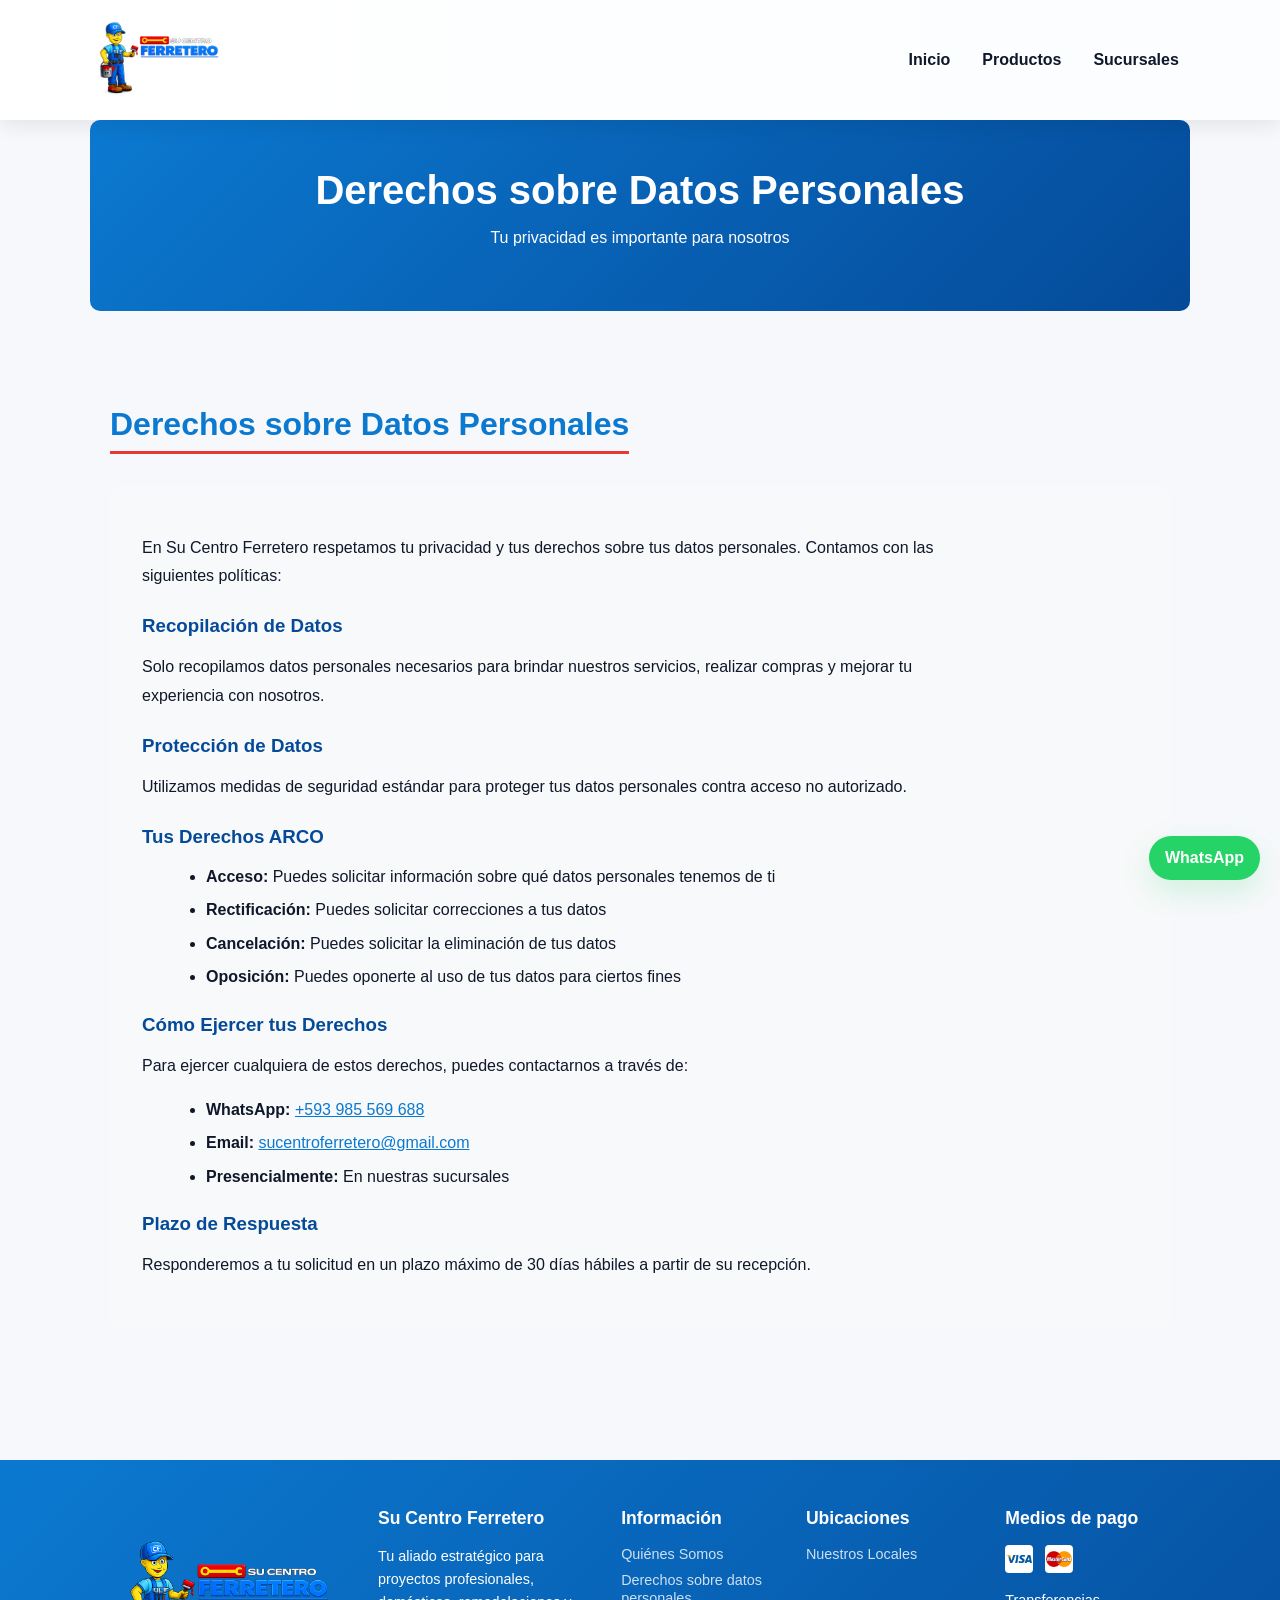
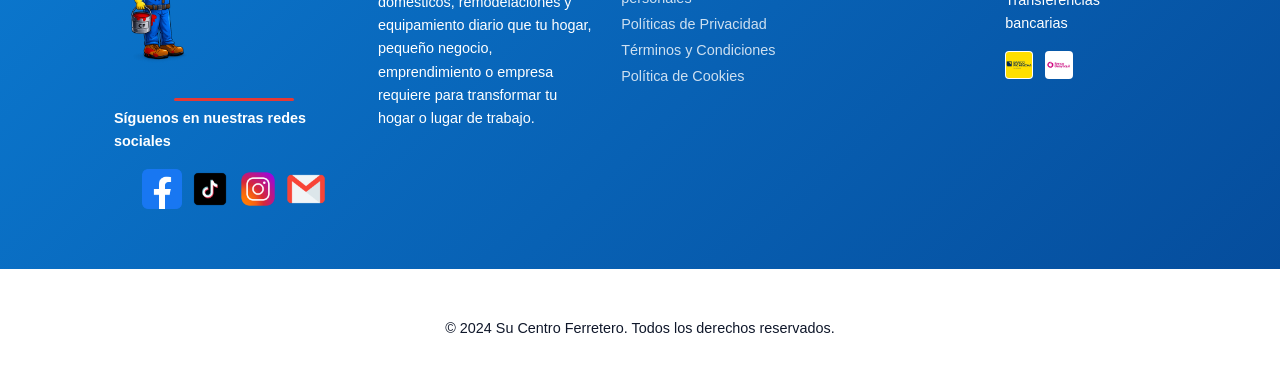
<file: derechos-datos.html>
<!doctype html>
<html lang="es">
<head>
  <meta charset="utf-8" />
  <meta name="viewport" content="width=device-width,initial-scale=1" />
  <title>Derechos sobre Datos Personales — Su Centro Ferretero</title>
  <link rel="icon" href="images/logoSucentro.png" type="image/png" />
  <link rel="stylesheet" href="styles/style.css?v=4" />
  <link rel="stylesheet" href="styles/animations.css?v=4" />
  <style>
    .about-hero {
      background: linear-gradient(135deg, #0b79d0 0%, #054a99 100%);
      color: white;
      padding: 3rem 0;
      text-align: center;
      margin-bottom: 3rem;
      border-radius: 10px;
    }
    .about-hero h1 {
      font-size: 2.5rem;
      margin: 0 0 1rem 0;
      font-weight: 700;
    }
    .info-section {
      margin-bottom: 3rem;
    }
    .info-section h2 {
      color: #0b79d0;
      font-size: 2rem;
      margin-bottom: 1rem;
      border-bottom: 3px solid #e53935;
      padding-bottom: 0.5rem;
      display: inline-block;
    }
    .info-section p {
      font-size: 1rem;
      line-height: 1.8;
      color: #0f172a;
      max-width: 800px;
      margin-bottom: 1rem;
    }
    .policy-content {
      background: #f8f9fa;
      padding: 2rem;
      border-radius: 8px;
      margin-top: 1rem;
    }
    .policy-content h3 {
      color: #054a99;
      margin-top: 1.5rem;
      margin-bottom: 0.75rem;
    }
    .policy-content h3:first-child {
      margin-top: 0;
    }
    .policy-content ul {
      margin-left: 1.5rem;
      margin-bottom: 1rem;
    }
    .policy-content li {
      margin-bottom: 0.5rem;
      line-height: 1.6;
    }
  </style>
</head>
<body>
  <header class="site-header">
    <div class="container nav-row">
      <div class="brand-controls">
        <a class="logo" href="index.html" title="Inicio"><img src="images/CentroFerre.png" alt="Su Centro Ferretero" /></a>
      </div>
      <nav class="main-nav">
        <a href="index.html">Inicio</a>
        <a href="products.html">Productos</a>
        <a href="branches.html">Sucursales</a>
      </nav>
    </div>
  </header>

  <main>
    <section class="container about-hero">
      <h1>Derechos sobre Datos Personales</h1>
      <p>Tu privacidad es importante para nosotros</p>
    </section>

    <section class="container">
      <div class="info-section">
        <h2>Derechos sobre Datos Personales</h2>
        <div class="policy-content">
          <p>En Su Centro Ferretero respetamos tu privacidad y tus derechos sobre tus datos personales. Contamos con las siguientes políticas:</p>
          
          <h3>Recopilación de Datos</h3>
          <p>Solo recopilamos datos personales necesarios para brindar nuestros servicios, realizar compras y mejorar tu experiencia con nosotros.</p>
          
          <h3>Protección de Datos</h3>
          <p>Utilizamos medidas de seguridad estándar para proteger tus datos personales contra acceso no autorizado.</p>
          
          <h3>Tus Derechos ARCO</h3>
          <ul>
            <li><strong>Acceso:</strong> Puedes solicitar información sobre qué datos personales tenemos de ti</li>
            <li><strong>Rectificación:</strong> Puedes solicitar correcciones a tus datos</li>
            <li><strong>Cancelación:</strong> Puedes solicitar la eliminación de tus datos</li>
            <li><strong>Oposición:</strong> Puedes oponerte al uso de tus datos para ciertos fines</li>
          </ul>
          
          <h3>Cómo Ejercer tus Derechos</h3>
          <p>Para ejercer cualquiera de estos derechos, puedes contactarnos a través de:</p>
          <ul>
            <li><strong>WhatsApp:</strong> <a href="https://wa.me/0985569688" style="color: #0b79d0;">+593 985 569 688</a></li>
            <li><strong>Email:</strong> <a href="mailto:sucentroferretero@gmail.com" style="color: #0b79d0;">sucentroferretero@gmail.com</a></li>
            <li><strong>Presencialmente:</strong> En nuestras sucursales</li>
          </ul>
          
          <h3>Plazo de Respuesta</h3>
          <p>Responderemos a tu solicitud en un plazo máximo de 30 días hábiles a partir de su recepción.</p>
        </div>
      </div>
    </section>
  </main>

  <!-- Footer -->
  <footer class="site-footer">
    <div class="container footer-content">
      <div class="footer-column footer-brand-centered">
        <img src="images/CentroFerre.png" alt="Su Centro Ferretero" class="footer-logo-large">
        <hr class="brand-underline" />
        <p class="follow-text">Síguenos en nuestras redes sociales</p>
        <div class="footer-socials">
  <a href="#">
    <img src="RedesSociales/facebook.png" alt="Facebook">
  </a>

  <a href="#">
    <img src="RedesSociales/tiktok.png" alt="TikTok">
  </a>

  <a href="#">
    <img src="RedesSociales/instagram.png" alt="Instagram">
  </a>

  <a href="mailto:sucentroferretero@gmail.com">
    <img src="RedesSociales/gmail.png" alt="gmail">
  </a>
</div>
      </div>


      <div class="footer-column">
        <h3 style="margin-top:0">Su Centro Ferretero</h3>
        <p style="max-width:520px">Tu aliado estratégico para proyectos profesionales, domésticos, remodelaciones y equipamiento diario que tu hogar, pequeño negocio, emprendimiento o empresa requiere para transformar tu hogar o lugar de trabajo.</p>
      </div>
      
      
      <div class="footer-column">
        <h4>Información</h4>
        <ul>
          <li><a href="quien-somos.html">Quiénes Somos</a></li>
          <li><a href="derechos-datos.html">Derechos sobre datos personales</a></li>
          <li><a href="politicas-privacidad.html">Políticas de Privacidad</a></li>
          <li><a href="terminos-condiciones.html">Términos y Condiciones</a></li>
          <li><a href="politica-cookies.html">Política de Cookies</a></li>
        </ul>
      </div>
      
      <div class="footer-column">
        <h4>Ubicaciones</h4>
        <ul>
          <li><a href="branches.html">Nuestros Locales</a></li>
       
        </ul>
      </div>  

      <div class="footer-column">
        <h4>Medios de pago</h4>
        <div class="payment-methods payment-methods--small">
          <img src="pagos/Visa.png" alt="Visa" />
          <img src="pagos/MasterCard.png" alt="MasterCard" />
        </div>
        <p style="font-size:0.9rem;margin-top:1rem">Transferencias bancarias</p>
        <div class="payment-methods payment-methods--small">
        <img src="pagos/pichincha.jpg" alt="Banco Pichincha" />
        <img src="pagos/guayaquil.jpg" alt="Banco Guayaquil" />
        </div>
      </div>
    </div>
    
    <div class="footer-bottom">
      <div class="container">
        <p>&copy; 2024 Su Centro Ferretero. Todos los derechos reservados.</p>
      </div>
    </div>
  </footer>

  <a class="whatsapp-fab" href="https://wa.me/0985569688" target="_blank" rel="noopener">WhatsApp</a>

  <script src="scripts/app.js"></script>
</body>
</html>
</file>
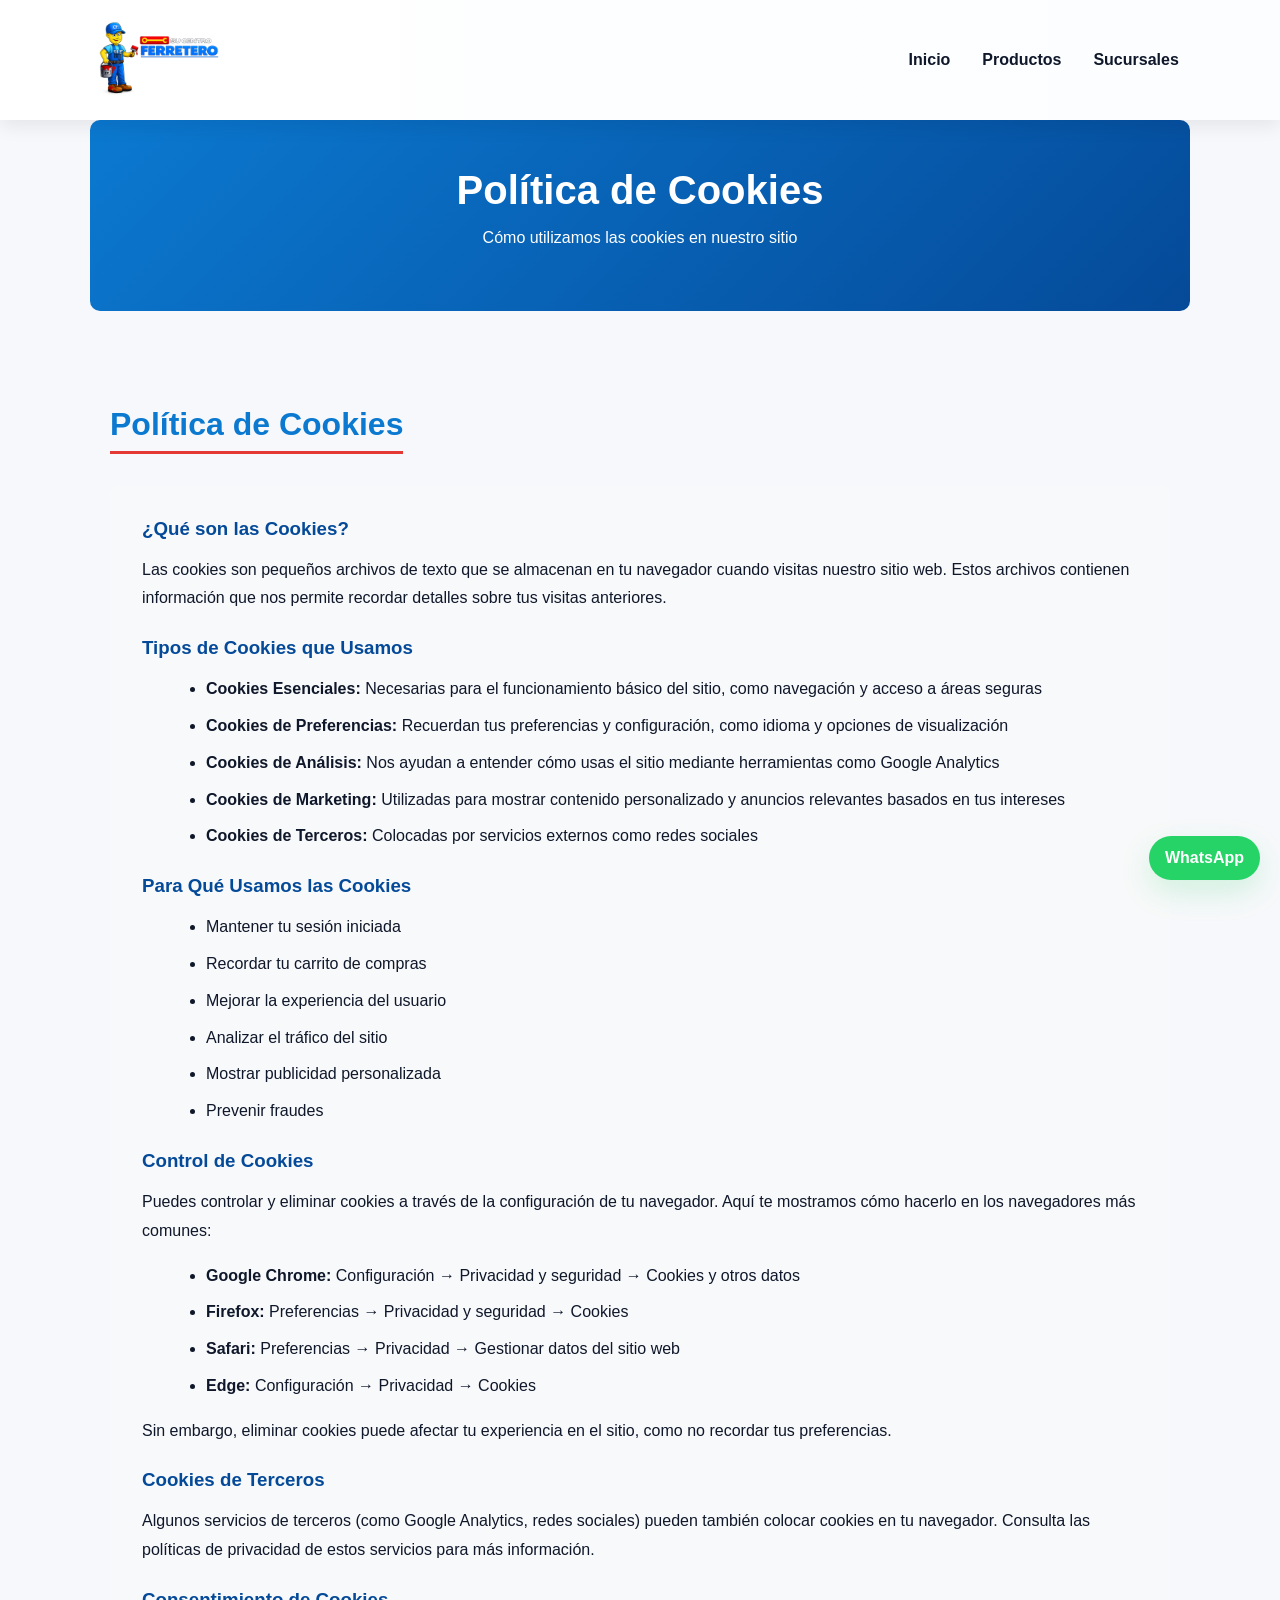
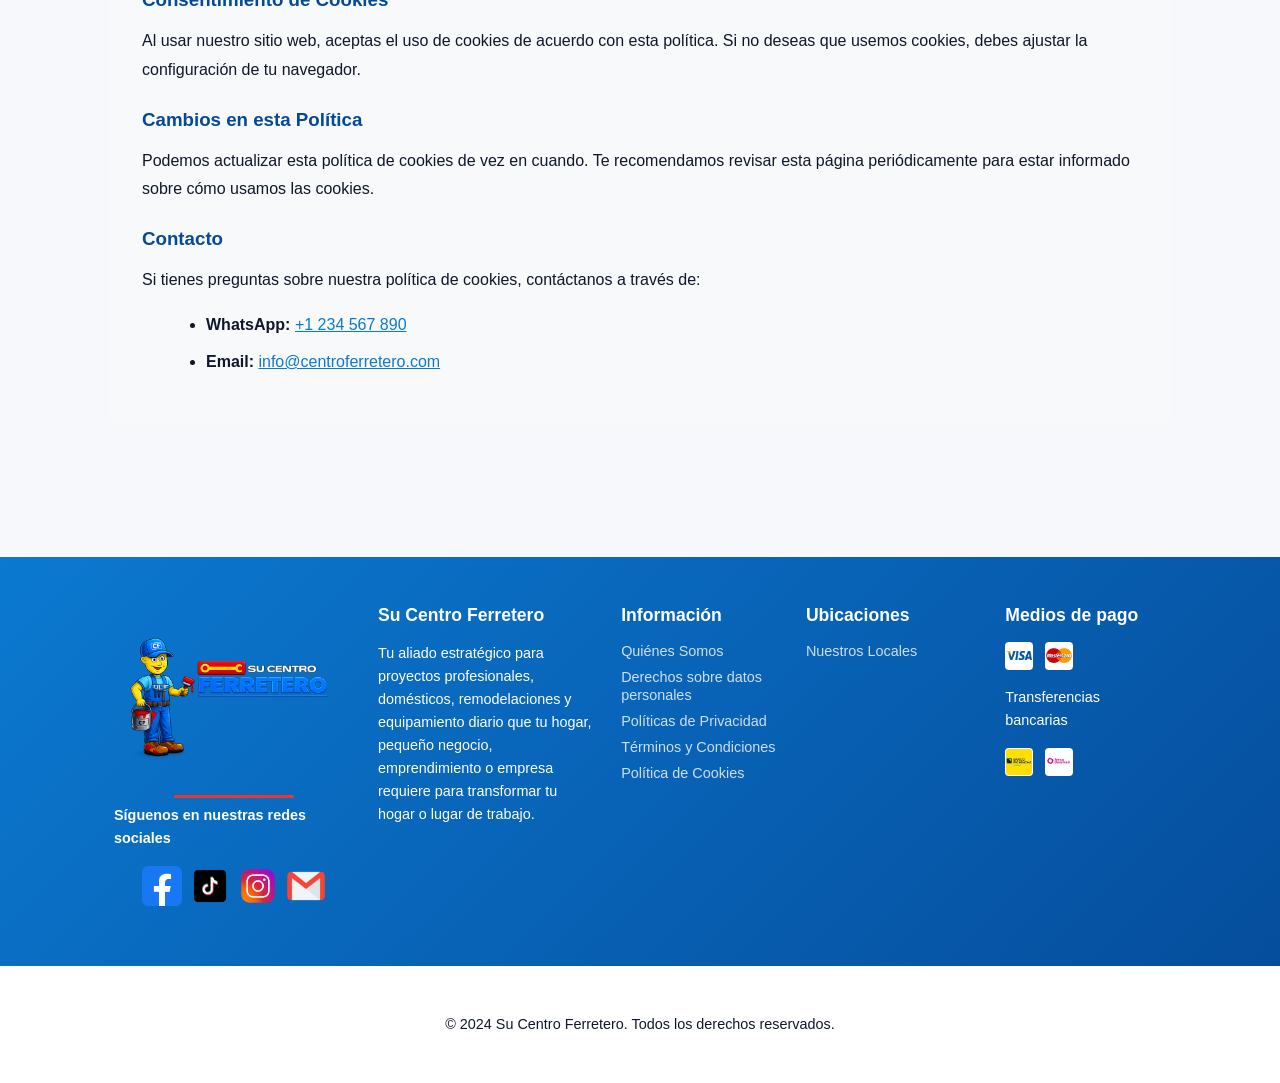
<file: politica-cookies.html>
<!doctype html>
<html lang="es">
<head>
  <meta charset="utf-8" />
  <meta name="viewport" content="width=device-width,initial-scale=1" />
  <title>Política de Cookies — Su Centro Ferretero</title>
  <link rel="icon" href="images/logoSucentro.png" type="image/png" />
  <link rel="stylesheet" href="styles/style.css?v=4" />
  <link rel="stylesheet" href="styles/animations.css?v=4" />
  <style>
    .about-hero {
      background: linear-gradient(135deg, #0b79d0 0%, #054a99 100%);
      color: white;
      padding: 3rem 0;
      text-align: center;
      margin-bottom: 3rem;
      border-radius: 10px;
    }
    .about-hero h1 {
      font-size: 2.5rem;
      margin: 0 0 1rem 0;
      font-weight: 700;
    }
    .info-section {
      margin-bottom: 3rem;
    }
    .info-section h2 {
      color: #0b79d0;
      font-size: 2rem;
      margin-bottom: 1rem;
      border-bottom: 3px solid #e53935;
      padding-bottom: 0.5rem;
      display: inline-block;
    }
    .policy-content {
      background: #f8f9fa;
      padding: 2rem;
      border-radius: 8px;
      margin-top: 1rem;
    }
    .policy-content h3 {
      color: #054a99;
      margin-top: 1.5rem;
      margin-bottom: 0.75rem;
    }
    .policy-content h3:first-child {
      margin-top: 0;
    }
    .policy-content p, .policy-content ul {
      font-size: 1rem;
      line-height: 1.8;
      color: #0f172a;
      margin-bottom: 1rem;
    }
    .policy-content ul {
      margin-left: 1.5rem;
    }
    .policy-content li {
      margin-bottom: 0.5rem;
    }
  </style>
</head>
<body>
  <header class="site-header">
    <div class="container nav-row">
      <div class="brand-controls">
        <a class="logo" href="index.html" title="Inicio"><img src="images/CentroFerre.png" alt="Su Centro Ferretero" /></a>
      </div>
      <nav class="main-nav">
        <a href="index.html">Inicio</a>
        <a href="products.html">Productos</a>
        <a href="branches.html">Sucursales</a>
      </nav>
    </div>
  </header>

  <main>
    <section class="container about-hero">
      <h1>Política de Cookies</h1>
      <p>Cómo utilizamos las cookies en nuestro sitio</p>
    </section>

    <section class="container">
      <div class="info-section">
        <h2>Política de Cookies</h2>
        <div class="policy-content">
          <h3>¿Qué son las Cookies?</h3>
          <p>Las cookies son pequeños archivos de texto que se almacenan en tu navegador cuando visitas nuestro sitio web. Estos archivos contienen información que nos permite recordar detalles sobre tus visitas anteriores.</p>
          
          <h3>Tipos de Cookies que Usamos</h3>
          <ul>
            <li><strong>Cookies Esenciales:</strong> Necesarias para el funcionamiento básico del sitio, como navegación y acceso a áreas seguras</li>
            <li><strong>Cookies de Preferencias:</strong> Recuerdan tus preferencias y configuración, como idioma y opciones de visualización</li>
            <li><strong>Cookies de Análisis:</strong> Nos ayudan a entender cómo usas el sitio mediante herramientas como Google Analytics</li>
            <li><strong>Cookies de Marketing:</strong> Utilizadas para mostrar contenido personalizado y anuncios relevantes basados en tus intereses</li>
            <li><strong>Cookies de Terceros:</strong> Colocadas por servicios externos como redes sociales</li>
          </ul>
          
          <h3>Para Qué Usamos las Cookies</h3>
          <ul>
            <li>Mantener tu sesión iniciada</li>
            <li>Recordar tu carrito de compras</li>
            <li>Mejorar la experiencia del usuario</li>
            <li>Analizar el tráfico del sitio</li>
            <li>Mostrar publicidad personalizada</li>
            <li>Prevenir fraudes</li>
          </ul>
          
          <h3>Control de Cookies</h3>
          <p>Puedes controlar y eliminar cookies a través de la configuración de tu navegador. Aquí te mostramos cómo hacerlo en los navegadores más comunes:</p>
          <ul>
            <li><strong>Google Chrome:</strong> Configuración → Privacidad y seguridad → Cookies y otros datos</li>
            <li><strong>Firefox:</strong> Preferencias → Privacidad y seguridad → Cookies</li>
            <li><strong>Safari:</strong> Preferencias → Privacidad → Gestionar datos del sitio web</li>
            <li><strong>Edge:</strong> Configuración → Privacidad → Cookies</li>
          </ul>
          <p>Sin embargo, eliminar cookies puede afectar tu experiencia en el sitio, como no recordar tus preferencias.</p>
          
          <h3>Cookies de Terceros</h3>
          <p>Algunos servicios de terceros (como Google Analytics, redes sociales) pueden también colocar cookies en tu navegador. Consulta las políticas de privacidad de estos servicios para más información.</p>
          
          <h3>Consentimiento de Cookies</h3>
          <p>Al usar nuestro sitio web, aceptas el uso de cookies de acuerdo con esta política. Si no deseas que usemos cookies, debes ajustar la configuración de tu navegador.</p>
          
          <h3>Cambios en esta Política</h3>
          <p>Podemos actualizar esta política de cookies de vez en cuando. Te recomendamos revisar esta página periódicamente para estar informado sobre cómo usamos las cookies.</p>
          
          <h3>Contacto</h3>
          <p>Si tienes preguntas sobre nuestra política de cookies, contáctanos a través de:</p>
          <ul>
            <li><strong>WhatsApp:</strong> <a href="https://wa.me/0985569688" style="color: #0b79d0;">+1 234 567 890</a></li>
            <li><strong>Email:</strong> <a href="mailto:info@centroferretero.com" style="color: #0b79d0;">info@centroferretero.com</a></li>
          </ul>
        </div>
      </div>
    </section>
  </main>

  <!-- Footer -->
  <footer class="site-footer">
    <div class="container footer-content">
      <div class="footer-column footer-brand-centered">
        <img src="images/CentroFerre.png" alt="Su Centro Ferretero" class="footer-logo-large">
        <hr class="brand-underline" />
        <p class="follow-text">Síguenos en nuestras redes sociales</p>
        <div class="footer-socials">
  <a href="#">
    <img src="RedesSociales/facebook.png" alt="Facebook">
  </a>

  <a href="#">
    <img src="RedesSociales/tiktok.png" alt="TikTok">
  </a>

  <a href="#">
    <img src="RedesSociales/instagram.png" alt="Instagram">
  </a>

  <a href="mailto:sucentroferretero@gmail.com">
    <img src="RedesSociales/gmail.png" alt="gmail">
  </a>
</div>
      </div>

      <div class="footer-column">
        <h3 style="margin-top:0">Su Centro Ferretero</h3>
        <p style="max-width:520px">Tu aliado estratégico para proyectos profesionales, domésticos, remodelaciones y equipamiento diario que tu hogar, pequeño negocio, emprendimiento o empresa requiere para transformar tu hogar o lugar de trabajo.</p>
      </div>
      
      <div class="footer-column">
        <h4>Información</h4>
        <ul>
          <li><a href="quien-somos.html">Quiénes Somos</a></li>
          <li><a href="derechos-datos.html">Derechos sobre datos personales</a></li>
          <li><a href="politicas-privacidad.html">Políticas de Privacidad</a></li>
          <li><a href="terminos-condiciones.html">Términos y Condiciones</a></li>
          <li><a href="politica-cookies.html">Política de Cookies</a></li>
        </ul>
      </div>

      <div class="footer-column">
        <h4>Ubicaciones</h4>
        <ul>
          <li><a href="branches.html">Nuestros Locales</a></li>
        
        </ul>
      </div>  

     <div class="footer-column">
        <h4>Medios de pago</h4>
        <div class="payment-methods payment-methods--small">
          <img src="pagos/Visa.png" alt="Visa" />
          <img src="pagos/MasterCard.png" alt="MasterCard" />
        </div>
        <p style="font-size:0.9rem;margin-top:1rem">Transferencias bancarias</p>
        <div class="payment-methods payment-methods--small">
        <img src="pagos/pichincha.jpg" alt="Banco Pichincha" />
        <img src="pagos/guayaquil.jpg" alt="Banco Guayaquil" />
        </div>
      </div>
    </div>
    
    <div class="footer-bottom">
      <div class="container">
        <p>&copy; 2024 Su Centro Ferretero. Todos los derechos reservados.</p>
      </div>
    </div>
  </footer>

  <a class="whatsapp-fab" href="https://wa.me/0985569688" target="_blank" rel="noopener">WhatsApp</a>

  <script src="scripts/app.js"></script>
</body>
</html>
</file>
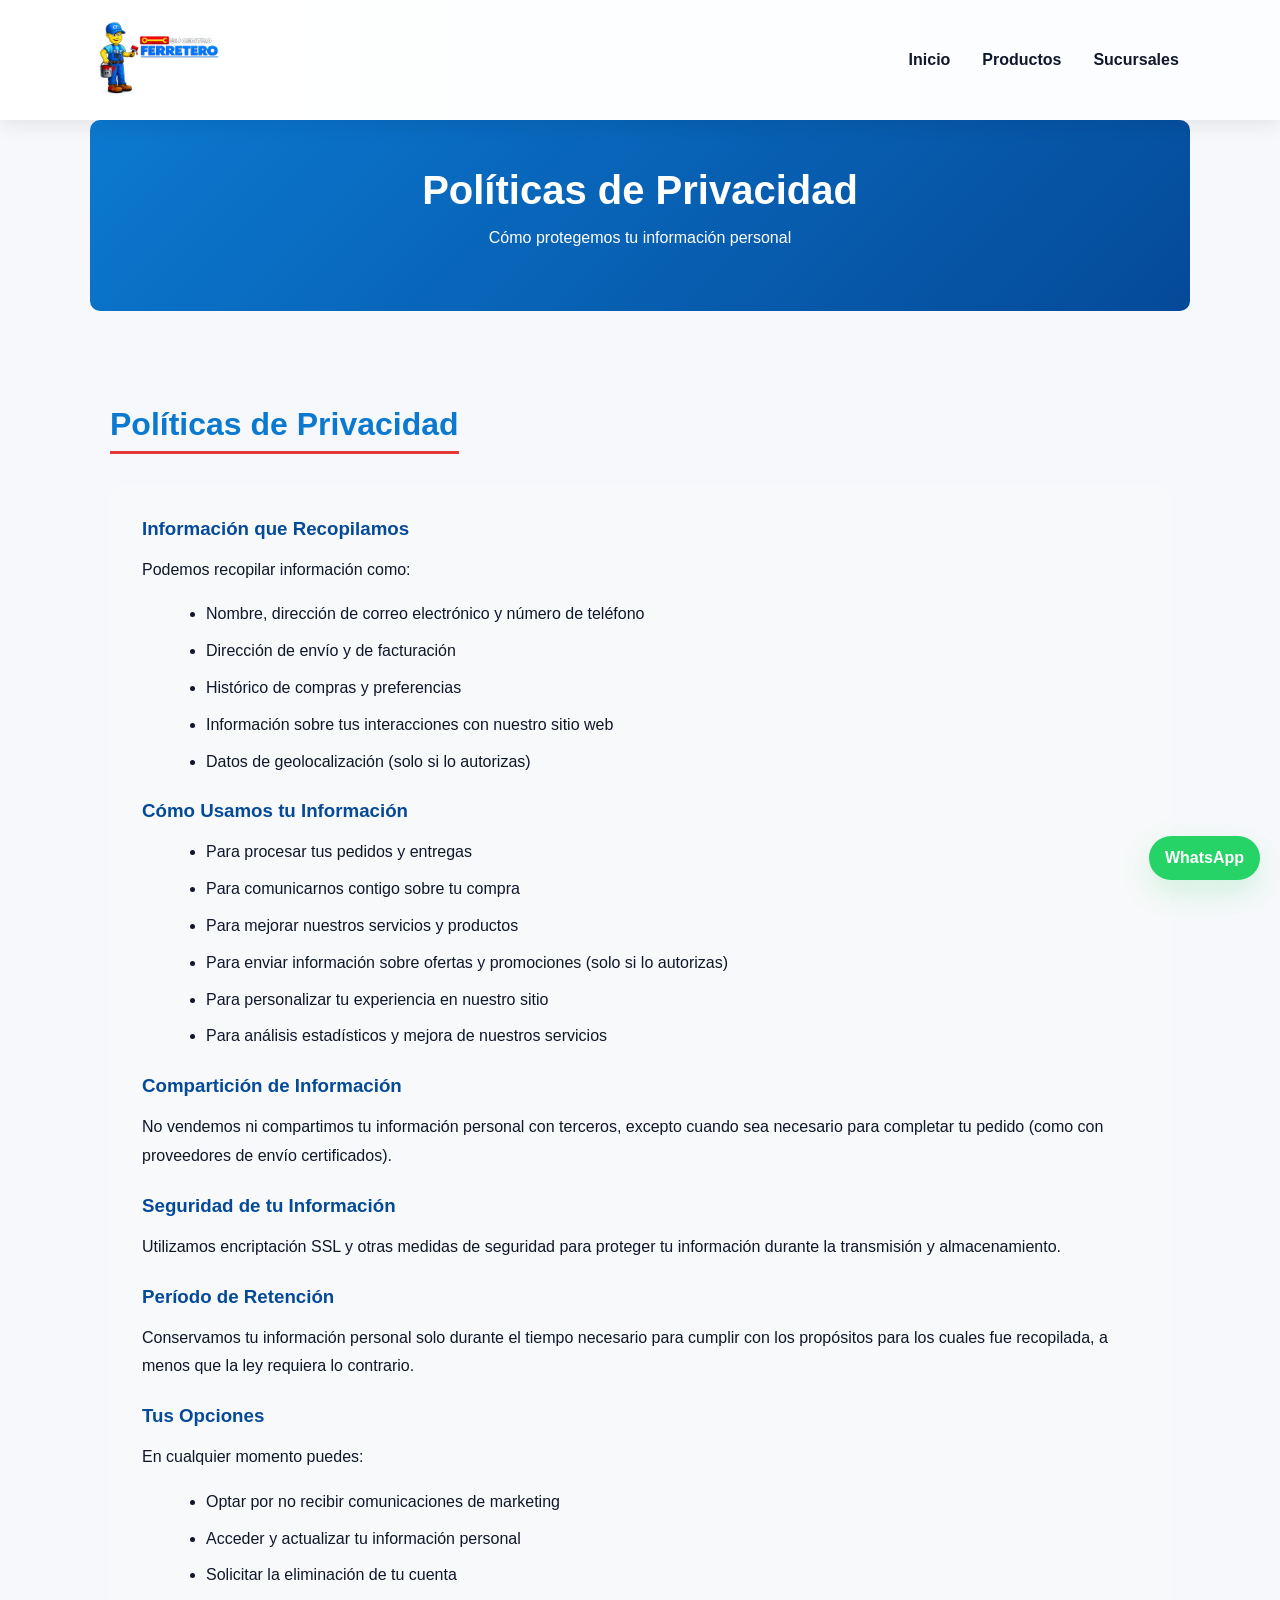
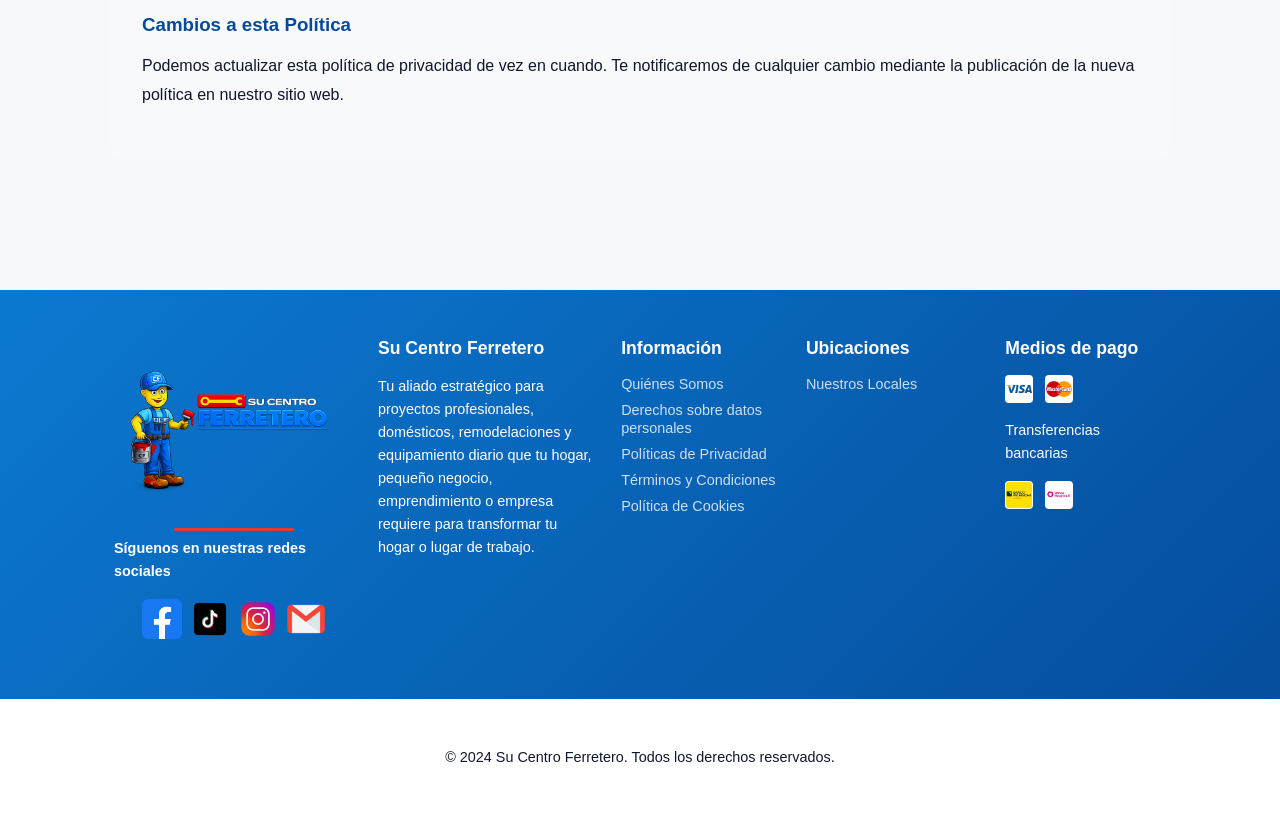
<file: politicas-privacidad.html>
<!doctype html>
<html lang="es">
<head>
  <meta charset="utf-8" />
  <meta name="viewport" content="width=device-width,initial-scale=1" />
  <title>Políticas de Privacidad — Su Centro Ferretero</title>
  <link rel="icon" href="images/logoSucentro.png" type="image/png" />
  <link rel="stylesheet" href="styles/style.css?v=4" />
  <link rel="stylesheet" href="styles/animations.css?v=4" />
  <style>
    .about-hero {
      background: linear-gradient(135deg, #0b79d0 0%, #054a99 100%);
      color: white;
      padding: 3rem 0;
      text-align: center;
      margin-bottom: 3rem;
      border-radius: 10px;
    }
    .about-hero h1 {
      font-size: 2.5rem;
      margin: 0 0 1rem 0;
      font-weight: 700;
    }
    .info-section {
      margin-bottom: 3rem;
    }
    .info-section h2 {
      color: #0b79d0;
      font-size: 2rem;
      margin-bottom: 1rem;
      border-bottom: 3px solid #e53935;
      padding-bottom: 0.5rem;
      display: inline-block;
    }
    .policy-content {
      background: #f8f9fa;
      padding: 2rem;
      border-radius: 8px;
      margin-top: 1rem;
    }
    .policy-content h3 {
      color: #054a99;
      margin-top: 1.5rem;
      margin-bottom: 0.75rem;
    }
    .policy-content h3:first-child {
      margin-top: 0;
    }
    .policy-content p, .policy-content ul {
      font-size: 1rem;
      line-height: 1.8;
      color: #0f172a;
      margin-bottom: 1rem;
    }
    .policy-content ul {
      margin-left: 1.5rem;
    }
    .policy-content li {
      margin-bottom: 0.5rem;
    }
  </style>
</head>
<body>
  <header class="site-header">
    <div class="container nav-row">
      <div class="brand-controls">
        <a class="logo" href="index.html" title="Inicio"><img src="images/CentroFerre.png" alt="Su Centro Ferretero" /></a>
      </div>
      <nav class="main-nav">
        <a href="index.html">Inicio</a>
        <a href="products.html">Productos</a>
        <a href="branches.html">Sucursales</a>
      </nav>
    </div>
  </header>

  <main>
    <section class="container about-hero">
      <h1>Políticas de Privacidad</h1>
      <p>Cómo protegemos tu información personal</p>
    </section>

    <section class="container">
      <div class="info-section">
        <h2>Políticas de Privacidad</h2>
        <div class="policy-content">
          <h3>Información que Recopilamos</h3>
          <p>Podemos recopilar información como:</p>
          <ul>
            <li>Nombre, dirección de correo electrónico y número de teléfono</li>
            <li>Dirección de envío y de facturación</li>
            <li>Histórico de compras y preferencias</li>
            <li>Información sobre tus interacciones con nuestro sitio web</li>
            <li>Datos de geolocalización (solo si lo autorizas)</li>
          </ul>
          
          <h3>Cómo Usamos tu Información</h3>
          <ul>
            <li>Para procesar tus pedidos y entregas</li>
            <li>Para comunicarnos contigo sobre tu compra</li>
            <li>Para mejorar nuestros servicios y productos</li>
            <li>Para enviar información sobre ofertas y promociones (solo si lo autorizas)</li>
            <li>Para personalizar tu experiencia en nuestro sitio</li>
            <li>Para análisis estadísticos y mejora de nuestros servicios</li>
          </ul>
          
          <h3>Compartición de Información</h3>
          <p>No vendemos ni compartimos tu información personal con terceros, excepto cuando sea necesario para completar tu pedido (como con proveedores de envío certificados).</p>
          
          <h3>Seguridad de tu Información</h3>
          <p>Utilizamos encriptación SSL y otras medidas de seguridad para proteger tu información durante la transmisión y almacenamiento.</p>
          
          <h3>Período de Retención</h3>
          <p>Conservamos tu información personal solo durante el tiempo necesario para cumplir con los propósitos para los cuales fue recopilada, a menos que la ley requiera lo contrario.</p>
          
          <h3>Tus Opciones</h3>
          <p>En cualquier momento puedes:</p>
          <ul>
            <li>Optar por no recibir comunicaciones de marketing</li>
            <li>Acceder y actualizar tu información personal</li>
            <li>Solicitar la eliminación de tu cuenta</li>
          </ul>
          
          <h3>Cambios a esta Política</h3>
          <p>Podemos actualizar esta política de privacidad de vez en cuando. Te notificaremos de cualquier cambio mediante la publicación de la nueva política en nuestro sitio web.</p>
        </div>
      </div>
    </section>
  </main>

  <!-- Footer -->
  <footer class="site-footer">
    <div class="container footer-content">
      <div class="footer-column footer-brand-centered">
        <img src="images/CentroFerre.png" alt="Su Centro Ferretero" class="footer-logo-large">
        <hr class="brand-underline" />
        <p class="follow-text">Síguenos en nuestras redes sociales</p>
        <div class="footer-socials">
  <a href="#">
    <img src="RedesSociales/facebook.png" alt="Facebook">
  </a>

  <a href="#">
    <img src="RedesSociales/tiktok.png" alt="TikTok">
  </a>

  <a href="#">
    <img src="RedesSociales/instagram.png" alt="Instagram">
  </a>

  <a href="mailto:sucentroferretero@gmail.com">
    <img src="RedesSociales/gmail.png" alt="gmail">
  </a>
</div>
      </div>

      <div class="footer-column">
        <h3 style="margin-top:0">Su Centro Ferretero</h3>
        <p style="max-width:520px">Tu aliado estratégico para proyectos profesionales, domésticos, remodelaciones y equipamiento diario que tu hogar, pequeño negocio, emprendimiento o empresa requiere para transformar tu hogar o lugar de trabajo.</p>
      </div>
      
      <div class="footer-column">
        <h4>Información</h4>
        <ul>
          <li><a href="quien-somos.html">Quiénes Somos</a></li>
          <li><a href="derechos-datos.html">Derechos sobre datos personales</a></li>
          <li><a href="politicas-privacidad.html">Políticas de Privacidad</a></li>
          <li><a href="terminos-condiciones.html">Términos y Condiciones</a></li>
          <li><a href="politica-cookies.html">Política de Cookies</a></li>
        </ul>
      </div>

      <div class="footer-column">
        <h4>Ubicaciones</h4>
        <ul>
          <li><a href="branches.html">Nuestros Locales</a></li>
          
        </ul>
      </div>  

     <div class="footer-column">
        <h4>Medios de pago</h4>
        <div class="payment-methods payment-methods--small">
          <img src="pagos/Visa.png" alt="Visa" />
          <img src="pagos/MasterCard.png" alt="MasterCard" />
        </div>
        <p style="font-size:0.9rem;margin-top:1rem">Transferencias bancarias</p>
        <div class="payment-methods payment-methods--small">
        <img src="pagos/pichincha.jpg" alt="Banco Pichincha" />
        <img src="pagos/guayaquil.jpg" alt="Banco Guayaquil" />
        </div>
      </div>
    </div>
    
    <div class="footer-bottom">
      <div class="container">
        <p>&copy; 2024 Su Centro Ferretero. Todos los derechos reservados.</p>
      </div>
    </div>
  </footer>

  <a class="whatsapp-fab" href="https://wa.me/0985569688" target="_blank" rel="noopener">WhatsApp</a>

  <script src="scripts/app.js"></script>
</body>
</html>
</file>
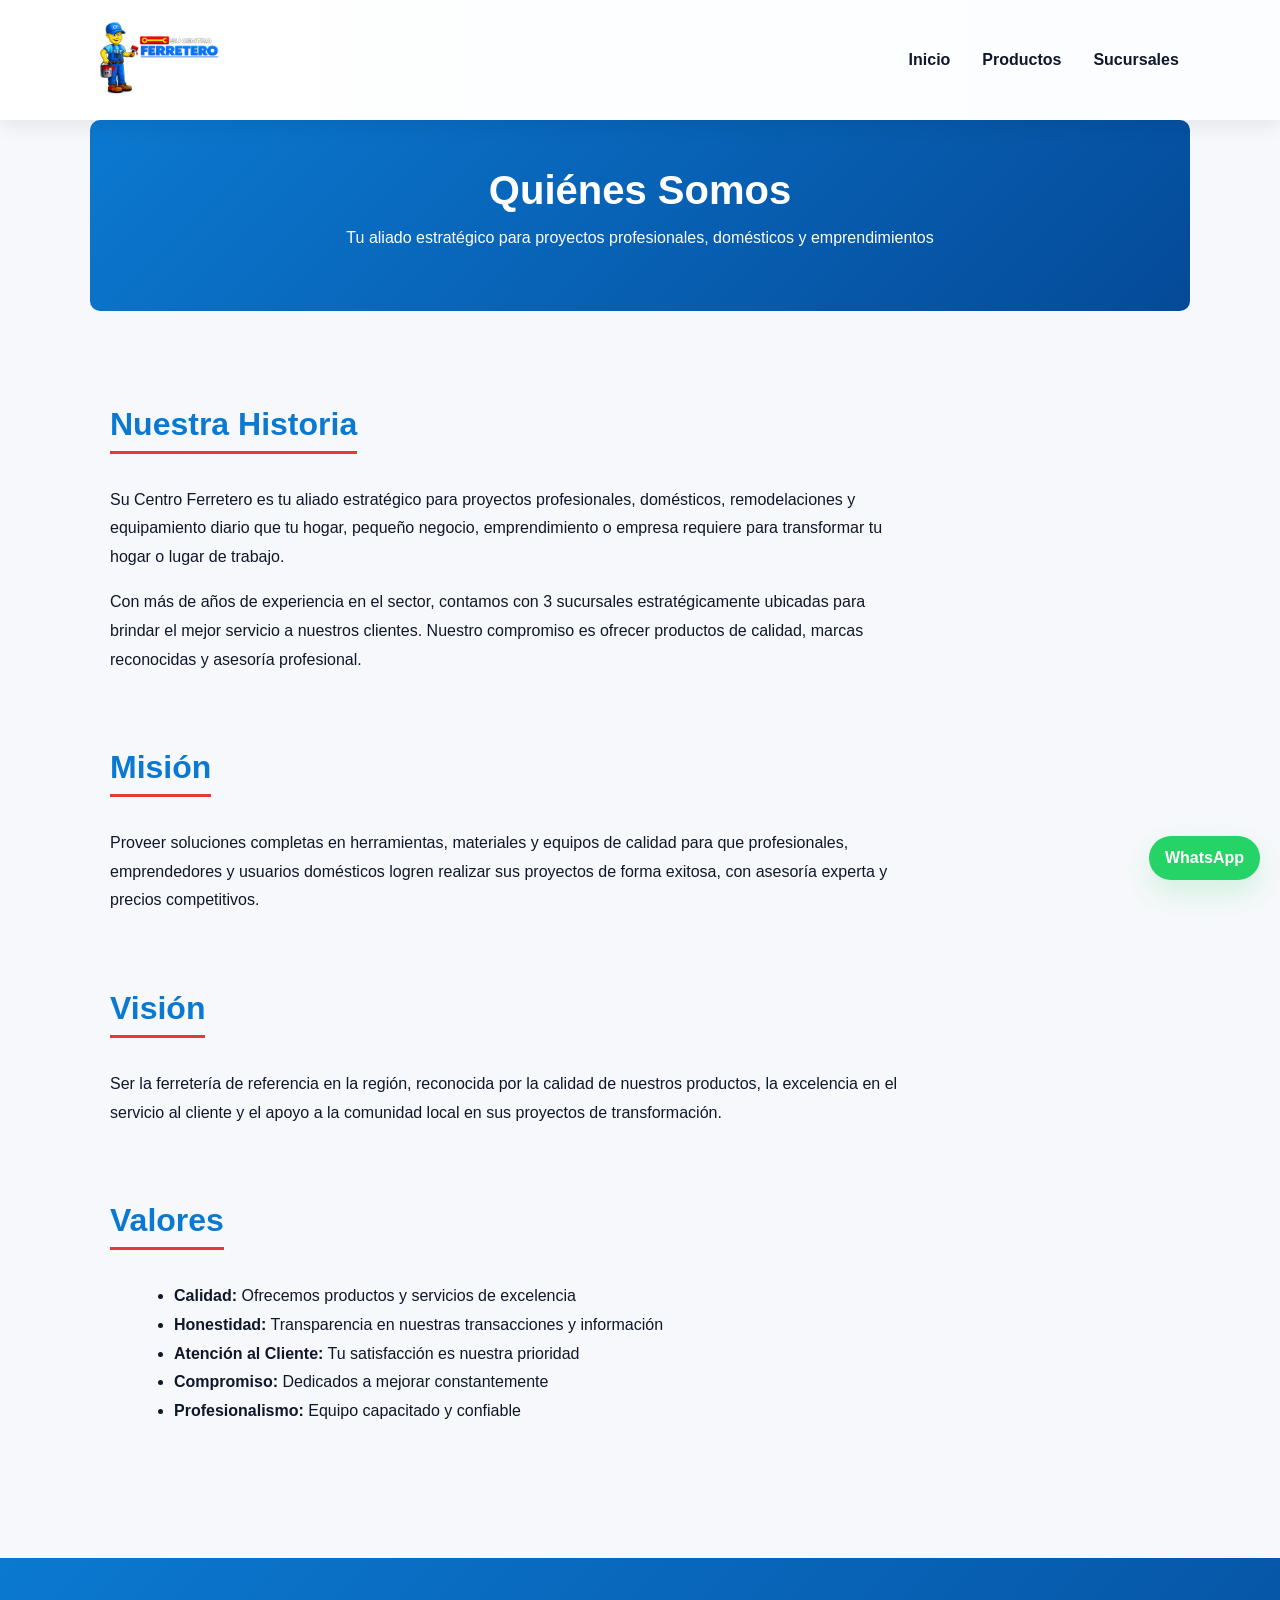
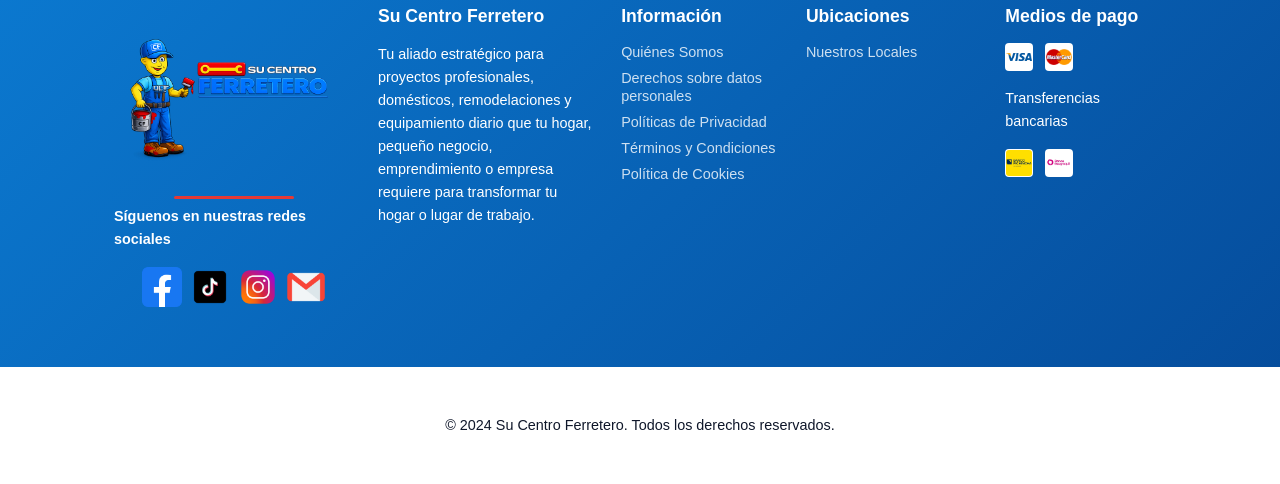
<file: quien-somos.html>
<!doctype html>
<html lang="es">
<head>
  <meta charset="utf-8" />
  <meta name="viewport" content="width=device-width,initial-scale=1" />
  <title>Quiénes Somos — Su Centro Ferretero</title>
   <link rel="icon" href="images/logoSucentro.png" type="image/png" />
  <link rel="stylesheet" href="styles/style.css?v=4" />
  <link rel="stylesheet" href="styles/animations.css?v=4" />
  <style>
    .about-hero {
      background: linear-gradient(135deg, #0b79d0 0%, #054a99 100%);
      color: white;
      padding: 3rem 0;
      text-align: center;
      margin-bottom: 3rem;
      border-radius: 10px;
    }
    .about-hero h1 {
      font-size: 2.5rem;
      margin: 0 0 1rem 0;
      font-weight: 700;
    }
    .info-section {
      margin-bottom: 3rem;
    }
    .info-section h2 {
      color: #0b79d0;
      font-size: 2rem;
      margin-bottom: 1rem;
      border-bottom: 3px solid #e53935;
      padding-bottom: 0.5rem;
      display: inline-block;
    }
    .info-section p {
      font-size: 1rem;
      line-height: 1.8;
      color: #0f172a;
      max-width: 800px;
      margin-bottom: 1rem;
    }
  </style>
</head>
<body>
  <header class="site-header">
    <div class="container nav-row">
      <div class="brand-controls">
        <a class="logo" href="index.html" title="Inicio"><img src="images/CentroFerre.png" alt="Su Centro Ferretero" /></a>
      </div>
      <nav class="main-nav">
        <a href="index.html">Inicio</a>
        <a href="products.html">Productos</a>
        <a href="branches.html">Sucursales</a>
      </nav>
    </div>
  </header>

  <main>
    <section class="container about-hero">
      <h1>Quiénes Somos</h1>
      <p>Tu aliado estratégico para proyectos profesionales, domésticos y emprendimientos</p>
    </section>

    <section class="container">
      <div class="info-section">
        <h2>Nuestra Historia</h2>
        <p>Su Centro Ferretero es tu aliado estratégico para proyectos profesionales, domésticos, remodelaciones y equipamiento diario que tu hogar, pequeño negocio, emprendimiento o empresa requiere para transformar tu hogar o lugar de trabajo.</p>
        <p>Con más de años de experiencia en el sector, contamos con 3 sucursales estratégicamente ubicadas para brindar el mejor servicio a nuestros clientes. Nuestro compromiso es ofrecer productos de calidad, marcas reconocidas y asesoría profesional.</p>
      </div>

      <div class="info-section">
        <h2>Misión</h2>
        <p>Proveer soluciones completas en herramientas, materiales y equipos de calidad para que profesionales, emprendedores y usuarios domésticos logren realizar sus proyectos de forma exitosa, con asesoría experta y precios competitivos.</p>
      </div>

      <div class="info-section">
        <h2>Visión</h2>
        <p>Ser la ferretería de referencia en la región, reconocida por la calidad de nuestros productos, la excelencia en el servicio al cliente y el apoyo a la comunidad local en sus proyectos de transformación.</p>
      </div>

      <div class="info-section">
        <h2>Valores</h2>
        <ul style="margin-left: 1.5rem; margin-bottom: 1rem; font-size: 1rem; line-height: 1.8; color: #0f172a;">
          <li><strong>Calidad:</strong> Ofrecemos productos y servicios de excelencia</li>
          <li><strong>Honestidad:</strong> Transparencia en nuestras transacciones y información</li>
          <li><strong>Atención al Cliente:</strong> Tu satisfacción es nuestra prioridad</li>
          <li><strong>Compromiso:</strong> Dedicados a mejorar constantemente</li>
          <li><strong>Profesionalismo:</strong> Equipo capacitado y confiable</li>
        </ul>
      </div>
    </section>
  </main>

  <!-- Footer -->
  <footer class="site-footer">
    <div class="container footer-content">
      <div class="footer-column footer-brand-centered">
        <img src="images/CentroFerre.png" alt="Su Centro Ferretero" class="footer-logo-large">
        <hr class="brand-underline" />
        <p class="follow-text">Síguenos en nuestras redes sociales</p>
        <div class="footer-socials">
  <a href="#">
    <img src="RedesSociales/facebook.png" alt="Facebook">
  </a>

  <a href="#">
    <img src="RedesSociales/tiktok.png" alt="TikTok">
  </a>

  <a href="#">
    <img src="RedesSociales/instagram.png" alt="Instagram">
  </a>

  <a href="mailto:sucentroferretero@gmail.com">
    <img src="RedesSociales/gmail.png" alt="gmail">
  </a>
</div>
      </div>
      

      <div class="footer-column">
        <h3 style="margin-top:0">Su Centro Ferretero</h3>
        <p style="max-width:520px">Tu aliado estratégico para proyectos profesionales, domésticos, remodelaciones y equipamiento diario que tu hogar, pequeño negocio, emprendimiento o empresa requiere para transformar tu hogar o lugar de trabajo.</p>
      </div>
      
      
      <div class="footer-column">
        <h4>Información</h4>
        <ul>
          <li><a href="quien-somos.html">Quiénes Somos</a></li>
          <li><a href="derechos-datos.html">Derechos sobre datos personales</a></li>
          <li><a href="politicas-privacidad.html">Políticas de Privacidad</a></li>
          <li><a href="terminos-condiciones.html">Términos y Condiciones</a></li>
          <li><a href="politica-cookies.html">Política de Cookies</a></li>
        </ul>
      </div>

      <div class="footer-column">
        <h4>Ubicaciones</h4>
        <ul>
          <li><a href="branches.html">Nuestros Locales</a></li>
         
        </ul>
      </div>  

      <div class="footer-column">
        <h4>Medios de pago</h4>
        <div class="payment-methods payment-methods--small">
          <img src="pagos/Visa.png" alt="Visa" />
          <img src="pagos/MasterCard.png" alt="MasterCard" />
        </div>
        <p style="font-size:0.9rem;margin-top:1rem">Transferencias bancarias</p>
        <div class="payment-methods payment-methods--small">
        <img src="pagos/pichincha.jpg" alt="Banco Pichincha" />
        <img src="pagos/guayaquil.jpg" alt="Banco Guayaquil" />
        </div>
      </div>
    </div>
    
    <div class="footer-bottom">
      <div class="container">
        <p>&copy; 2024 Su Centro Ferretero. Todos los derechos reservados.</p>
      </div>
    </div>
  </footer>

  <a class="whatsapp-fab" href="https://wa.me/0985569688" target="_blank" rel="noopener">WhatsApp</a>

  <script src="scripts/app.js"></script>
</body>
</html>
</file>
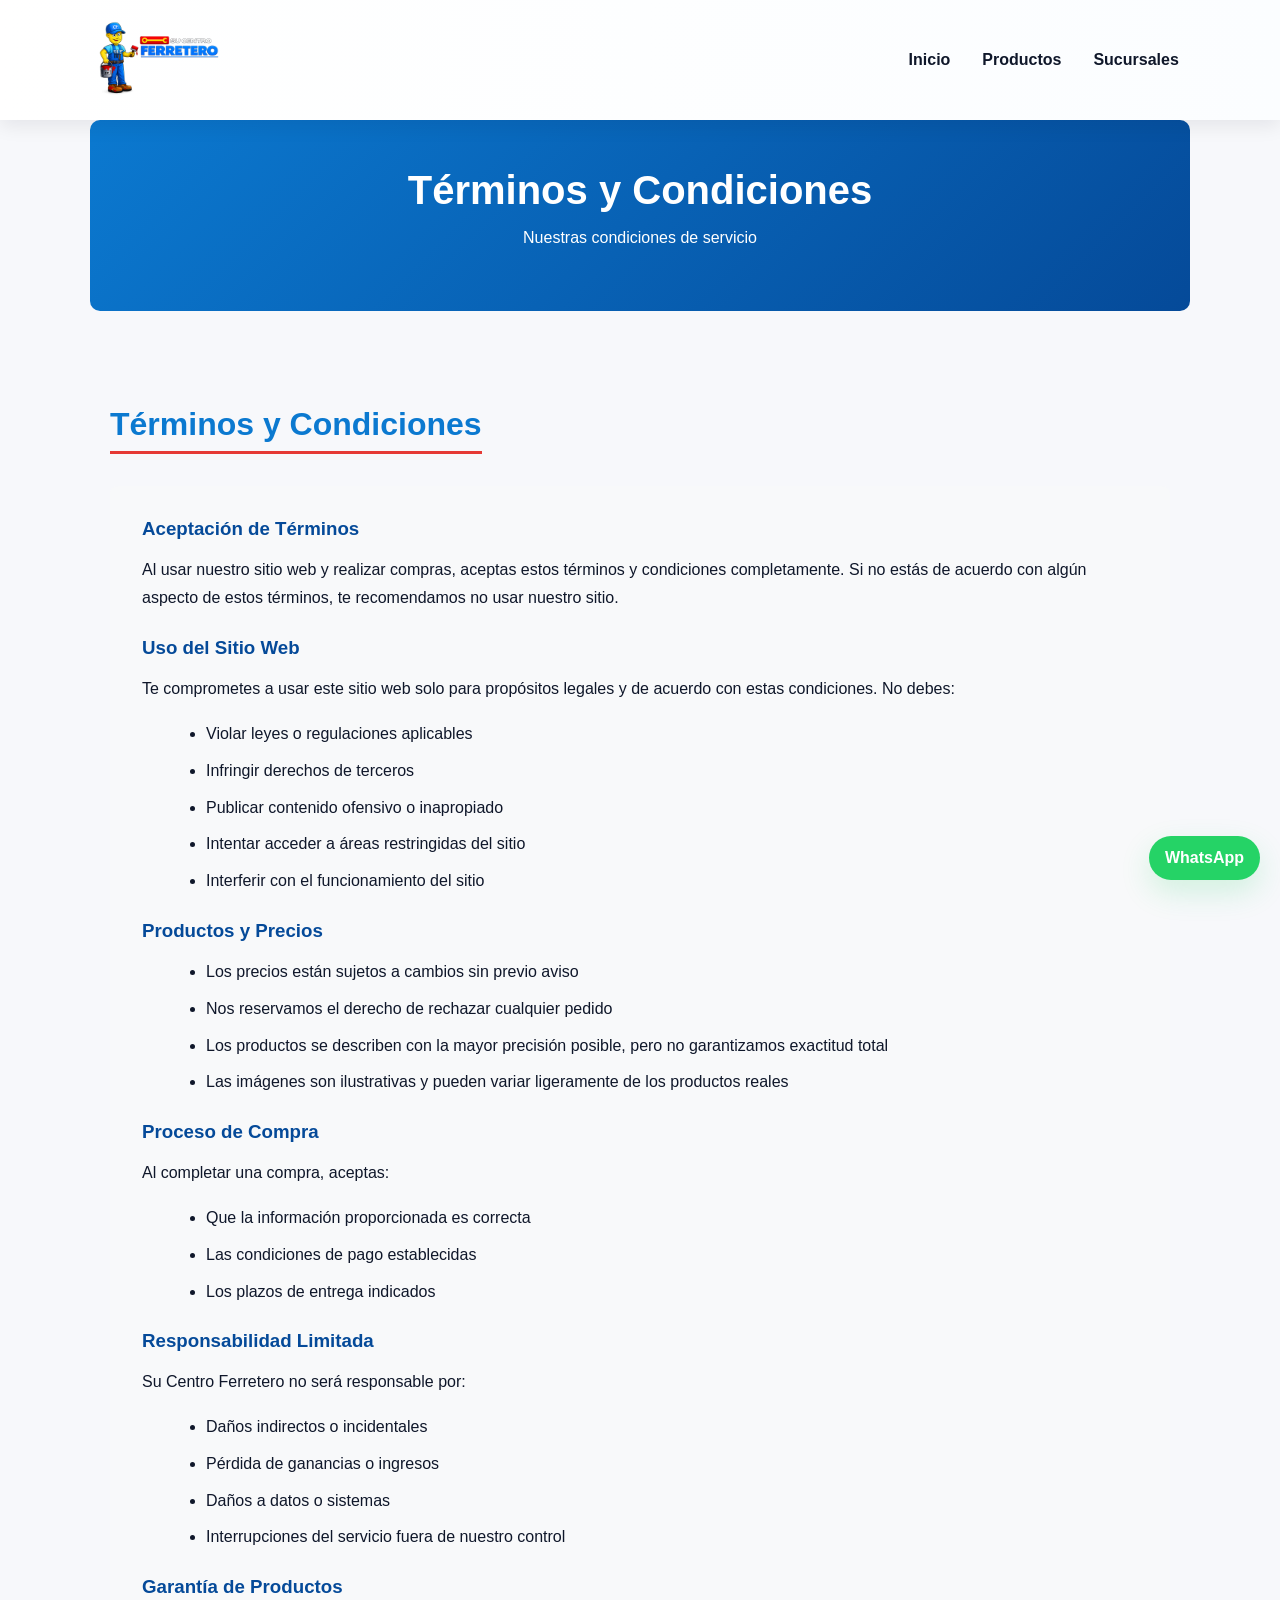
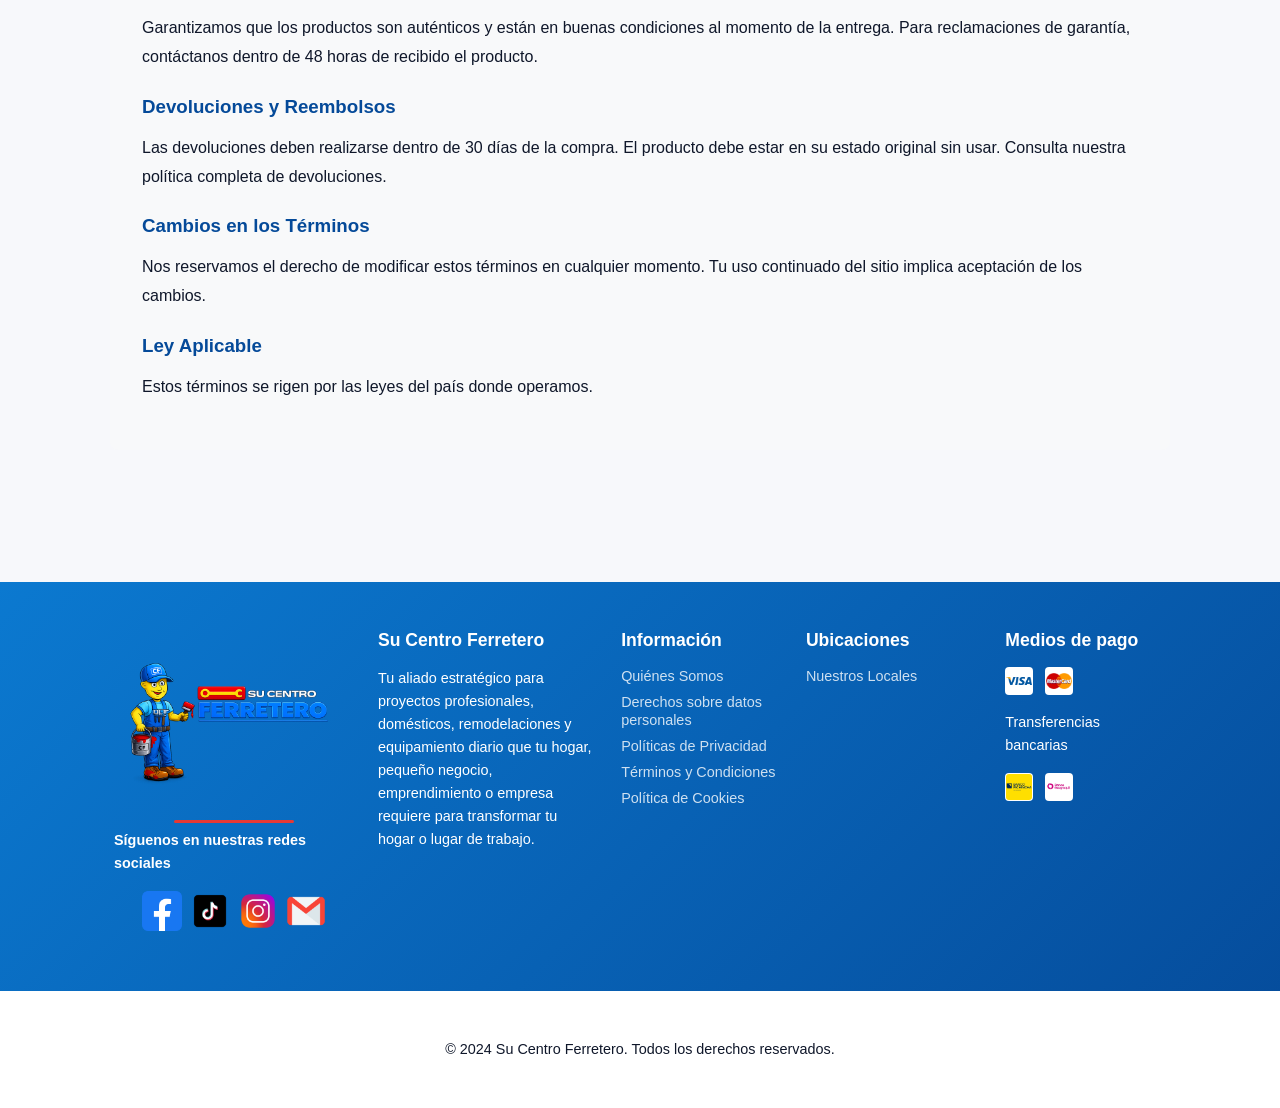
<file: terminos-condiciones.html>
<!doctype html>
<html lang="es">
<head>
  <meta charset="utf-8" />
  <meta name="viewport" content="width=device-width,initial-scale=1" />
  <title>Términos y Condiciones — Su Centro Ferretero</title>
  <link rel="icon" href="images/logoSucentro.png" type="image/png" />
  <link rel="stylesheet" href="styles/style.css?v=4" />
  <link rel="stylesheet" href="styles/animations.css?v=4" />
  <style>
    .about-hero {
      background: linear-gradient(135deg, #0b79d0 0%, #054a99 100%);
      color: white;
      padding: 3rem 0;
      text-align: center;
      margin-bottom: 3rem;
      border-radius: 10px;
    }
    .about-hero h1 {
      font-size: 2.5rem;
      margin: 0 0 1rem 0;
      font-weight: 700;
    }
    .info-section {
      margin-bottom: 3rem;
    }
    .info-section h2 {
      color: #0b79d0;
      font-size: 2rem;
      margin-bottom: 1rem;
      border-bottom: 3px solid #e53935;
      padding-bottom: 0.5rem;
      display: inline-block;
    }
    .policy-content {
      background: #f8f9fa;
      padding: 2rem;
      border-radius: 8px;
      margin-top: 1rem;
    }
    .policy-content h3 {
      color: #054a99;
      margin-top: 1.5rem;
      margin-bottom: 0.75rem;
    }
    .policy-content h3:first-child {
      margin-top: 0;
    }
    .policy-content p, .policy-content ul {
      font-size: 1rem;
      line-height: 1.8;
      color: #0f172a;
      margin-bottom: 1rem;
    }
    .policy-content ul {
      margin-left: 1.5rem;
    }
    .policy-content li {
      margin-bottom: 0.5rem;
    }
  </style>
</head>
<body>
  <header class="site-header">
    <div class="container nav-row">
      <div class="brand-controls">
        <a class="logo" href="index.html" title="Inicio"><img src="images/CentroFerre.png" alt="Su Centro Ferretero" /></a>
      </div>
      <nav class="main-nav">
        <a href="index.html">Inicio</a>
        <a href="products.html">Productos</a>
        <a href="branches.html">Sucursales</a>
      </nav>
    </div>
  </header>

  <main>
    <section class="container about-hero">
      <h1>Términos y Condiciones</h1>
      <p>Nuestras condiciones de servicio</p>
    </section>

    <section class="container">
      <div class="info-section">
        <h2>Términos y Condiciones</h2>
        <div class="policy-content">  
          <h3>Aceptación de Términos</h3>
          <p>Al usar nuestro sitio web y realizar compras, aceptas estos términos y condiciones completamente. Si no estás de acuerdo con algún aspecto de estos términos, te recomendamos no usar nuestro sitio.</p>
          
          <h3>Uso del Sitio Web</h3>
          <p>Te comprometes a usar este sitio web solo para propósitos legales y de acuerdo con estas condiciones. No debes:</p>
          <ul>
            <li>Violar leyes o regulaciones aplicables</li>
            <li>Infringir derechos de terceros</li>
            <li>Publicar contenido ofensivo o inapropiado</li>
            <li>Intentar acceder a áreas restringidas del sitio</li>
            <li>Interferir con el funcionamiento del sitio</li>
          </ul>
          
          <h3>Productos y Precios</h3>
          <ul>
            <li>Los precios están sujetos a cambios sin previo aviso</li>
            <li>Nos reservamos el derecho de rechazar cualquier pedido</li>
            <li>Los productos se describen con la mayor precisión posible, pero no garantizamos exactitud total</li>
            <li>Las imágenes son ilustrativas y pueden variar ligeramente de los productos reales</li>
          </ul>
          
          <h3>Proceso de Compra</h3>
          <p>Al completar una compra, aceptas:</p>
          <ul>
            <li>Que la información proporcionada es correcta</li>
            <li>Las condiciones de pago establecidas</li>
            <li>Los plazos de entrega indicados</li>
          </ul>
          
          <h3>Responsabilidad Limitada</h3>
          <p>Su Centro Ferretero no será responsable por:</p>
          <ul>
            <li>Daños indirectos o incidentales</li>
            <li>Pérdida de ganancias o ingresos</li>
            <li>Daños a datos o sistemas</li>
            <li>Interrupciones del servicio fuera de nuestro control</li>
          </ul>
          
          <h3>Garantía de Productos</h3>
          <p>Garantizamos que los productos son auténticos y están en buenas condiciones al momento de la entrega. Para reclamaciones de garantía, contáctanos dentro de 48 horas de recibido el producto.</p>
          
          <h3>Devoluciones y Reembolsos</h3>
          <p>Las devoluciones deben realizarse dentro de 30 días de la compra. El producto debe estar en su estado original sin usar. Consulta nuestra política completa de devoluciones.</p>
          
          <h3>Cambios en los Términos</h3>
          <p>Nos reservamos el derecho de modificar estos términos en cualquier momento. Tu uso continuado del sitio implica aceptación de los cambios.</p>
          
          <h3>Ley Aplicable</h3>
          <p>Estos términos se rigen por las leyes del país donde operamos.</p>
        </div>
      </div>
    </section>
  </main>

  <!-- Footer -->
  <footer class="site-footer">
    <div class="container footer-content">
      <div class="footer-column footer-brand-centered">
        <img src="images/CentroFerre.png" alt="Su Centro Ferretero" class="footer-logo-large">
        <hr class="brand-underline" />
        <p class="follow-text">Síguenos en nuestras redes sociales</p>
       <div class="footer-socials">
  <a href="#">
    <img src="RedesSociales/facebook.png" alt="Facebook">
  </a>

  <a href="#">
    <img src="RedesSociales/tiktok.png" alt="TikTok">
  </a>

  <a href="#">
    <img src="RedesSociales/instagram.png" alt="Instagram">
  </a>

  <a href="mailto:sucentroferretero@gmail.com">
    <img src="RedesSociales/gmail.png" alt="gmail">
  </a>
</div>
      </div>

      <div class="footer-column">
        <h3 style="margin-top:0">Su Centro Ferretero</h3>
        <p style="max-width:520px">Tu aliado estratégico para proyectos profesionales, domésticos, remodelaciones y equipamiento diario que tu hogar, pequeño negocio, emprendimiento o empresa requiere para transformar tu hogar o lugar de trabajo.</p>
      </div>
      
      <div class="footer-column">
        <h4>Información</h4>
        <ul>
          <li><a href="quien-somos.html">Quiénes Somos</a></li>
          <li><a href="derechos-datos.html">Derechos sobre datos personales</a></li>
          <li><a href="politicas-privacidad.html">Políticas de Privacidad</a></li>
          <li><a href="terminos-condiciones.html">Términos y Condiciones</a></li>
          <li><a href="politica-cookies.html">Política de Cookies</a></li>
        </ul>
      </div>

      <div class="footer-column">
        <h4>Ubicaciones</h4>
        <ul>
          <li><a href="branches.html">Nuestros Locales</a></li>
        </ul>
      </div>  

      <div class="footer-column">
        <h4>Medios de pago</h4>
        <div class="payment-methods payment-methods--small">
          <img src="pagos/Visa.png" alt="Visa" />
          <img src="pagos/MasterCard.png" alt="MasterCard" />
        </div>
        <p style="font-size:0.9rem;margin-top:1rem">Transferencias bancarias</p>
        <div class="payment-methods payment-methods--small">
        <img src="pagos/pichincha.jpg" alt="Banco Pichincha" />
        <img src="pagos/guayaquil.jpg" alt="Banco Guayaquil" />
        </div>
      </div>
    </div>

    <div class="footer-bottom">
      <div class="container">
        <p>&copy; 2024 Su Centro Ferretero. Todos los derechos reservados.</p>
      </div>
    </div>
  </footer>

  <a class="whatsapp-fab" href="https://wa.me/0985569688" target="_blank" rel="noopener">WhatsApp</a>

  <script src="scripts/app.js"></script>
</body>
</html>
</file>
<file: styles/style.css>
/* ===================================
   VARIABLES CSS GLOBALES
   =================================== */
:root {
  /* Colores */
  --bg: #f7f8fb;
  --card: #ffffff;
  --accent: #0b79d0;
  --accent-dark: #054a99;
  --muted: #6b7280;
  --text-primary: #0f172a;
  --success: #16a34a;
  --danger: #dc2626;
  --danger-dark: #b91c1c;
  --border-light: #e6e9ef;
  --border-lighter: #f0f2f5;
  
  /* Dimensiones */
  --logo-size: 96px;
  --container: 1100px;
  --radius: 8px;
  
  /* Sombras */
  --shadow-sm: 0 2px 8px rgba(12, 18, 30, 0.04);
  --shadow-md: 0 4px 12px rgba(12, 18, 30, 0.06);
  --shadow-lg: 0 6px 18px rgba(12, 18, 30, 0.08);
  --shadow-xl: 0 8px 20px rgba(12, 18, 30, 0.12);
  --shadow-2xl: 0 12px 30px rgba(12, 18, 30, 0.15);
}

/* ===================================
   RESET Y ESTILOS BASE
   =================================== */
* {
  box-sizing: border-box;
}

body {
  font-family: Inter, Segoe UI, Roboto, Arial, sans-serif;
  margin: 0;
  background: var(--bg);
  color: var(--text-primary);
}

.container {
  max-width: var(--container);
  margin: 0 auto;
  padding: 1.25rem;
}

/* ===================================
   HEADER - ESTILOS BASE
   =================================== */
.site-header {
  background: linear-gradient(90deg, #fff, #fbfdff);
  box-shadow: var(--shadow-lg);
  position: sticky;
  top: 0;
  z-index: 100;
}

.nav-row {
  display: flex;
  align-items: center;
  justify-content: space-between;
  padding: 0.75rem 0;
  gap: 0.3rem;
}

.brand-controls {
  display: flex;
  align-items: center;
  gap: 0.25rem;
}

.logo {
  margin: 0;
  font-size: 1.5rem;
  font-weight: 700;
  color: var(--accent);
}

.logo img {
  height: var(--logo-size);
  margin-right: 4px;
  vertical-align: middle;
}

/* ===================================
   NAVEGACIÓN PRINCIPAL
   =================================== */
.main-nav {
  display: flex;
  gap: 0.6rem;
  align-items: center;
}

.main-nav a {
  padding: 0.5rem 0.7rem;
  border-radius: var(--radius);
  color: inherit;
  text-decoration: none;
  font-weight: 700;
  transition: all 220ms ease;
}

.main-nav a:hover {
  background: linear-gradient(90deg, rgba(11, 121, 208, 0.06), rgba(11, 121, 208, 0.02));
  color: var(--accent);
  transform: translateY(-2px);
}

/* ===================================
   HEADER HOME - ESTILOS ESPECÍFICOS
   =================================== */
.site-header--home .brand-controls .logo img {
  height: var(--logo-size);
}

.site-header--home .main-nav a {
  padding: 0.6rem 0.85rem;
}

/* Botón hamburguesa */
.menu-toggle,
.site-header--home .menu-toggle {
  background: #ffffff;
  border: 1px solid rgba(11, 121, 208, 0.08);
  width: 56px;
  height: 56px;
  border-radius: 10px;
  display: flex;
  align-items: center;
  justify-content: center;
  box-shadow: var(--shadow-xl);
  padding: 0;
  cursor: pointer;
  transition: all 300ms ease;
}

.menu-toggle:hover {
  background: #f0f7ff;
}

.menu-toggle .hamburger {
  display: block;
  width: 22px;
  height: 2px;
  background: var(--accent);
  border-radius: 2px;
  position: relative;
}

.menu-toggle .hamburger::before,
.menu-toggle .hamburger::after {
  content: "";
  position: absolute;
  left: 0;
  width: 100%;
  height: 2px;
  background: var(--accent);
  border-radius: 2px;
}

.menu-toggle .hamburger::before {
  top: -7px;
}

.menu-toggle .hamburger::after {
  top: 7px;
}

/* ===================================
   HEADER SEARCH
   =================================== */
.site-header--home .header-search {
  display: flex;
  align-items: center;
  margin-left: 1rem;
}

.site-header--home .search-box {
  display: flex;
  align-items: center;
  background: #fff;
  border-radius: 10px;
  padding: 0.18rem;
  border: 1px solid var(--border-light);
  box-shadow: var(--shadow-sm);
}

.site-header--home .search-box input {
  border: none;
  padding: 0.6rem 0.8rem;
  min-width: 300px;
  font-size: 0.96rem;
  outline: none;
}

.site-header--home .search-box input::placeholder {
  color: #94a3b8;
}

.site-header--home .search-btn {
  background: transparent;
  border: none;
  padding: 0.4rem 0.6rem;
  cursor: pointer;
  color: var(--accent);
  font-size: 1.05rem;
}

/* ===================================
   MODAL DE CATEGORÍAS
   =================================== */
.categories-modal {
  display: none;
  position: fixed;
  top: 0;
  left: 0;
  width: 100%;
  height: 100%;
  background: rgba(0, 0, 0, 0.5);
  z-index: 200;
  align-items: flex-start;
  justify-content: flex-start;
}

.categories-modal.active {
  display: flex;
}

.categories-modal-content {
  background: white;
  width: 100%;
  max-width: 400px;
  height: 100%;
  overflow-y: auto;
  padding: 2rem 1.5rem;
  box-shadow: 2px 0 10px rgba(0, 0, 0, 0.1);
  animation: slideIn 300ms ease;
}

.close-modal {
  position: absolute;
  top: 1rem;
  right: 1rem;
  background: none;
  border: none;
  font-size: 1.5rem;
  cursor: pointer;
  color: var(--text-primary);
}

.categories-modal h2 {
  margin: 0 0 1.5rem 0;
  font-size: 1.5rem;
  color: var(--text-primary);
}

.categories-list {
  display: flex;
  flex-direction: column;
  gap: 0.5rem;
}

.category-menu-item {
  border-bottom: 1px solid var(--border-light);
}

.category-toggle {
  width: 100%;
  padding: 1rem;
  background: none;
  border: none;
  text-align: left;
  font-weight: 600;
  color: var(--text-primary);
  cursor: pointer;
  display: flex;
  justify-content: space-between;
  align-items: center;
  transition: all 300ms ease;
  font-size: 1rem;
}

.category-toggle:hover,
.category-toggle.active {
  background: var(--bg);
  color: var(--accent);
}

.subcategories-list {
  display: none;
  flex-direction: column;
  gap: 0.5rem;
  padding: 0.5rem 1rem;
  background: var(--bg);
  border-radius: 6px;
  margin: 0.5rem 0;
}

.subcategories-list.active {
  display: flex;
}

.subcategories-list a {
  padding: 0.75rem;
  color: var(--muted);
  text-decoration: none;
  border-left: 3px solid transparent;
  transition: all 300ms ease;
}

.subcategories-list a:hover {
  color: var(--accent);
  border-left-color: var(--accent);
  padding-left: 1rem;
}

/* ===================================
   BOTONES
   =================================== */
.btn {
  display: inline-block;
  background: var(--accent);
  color: #fff;
  padding: 0.65rem 1rem;
  border-radius: var(--radius);
  text-decoration: none;
  font-weight: 600;
  transition: all 300ms ease;
  border: none;
  cursor: pointer;
}

.btn:hover {
  background: var(--accent-dark);
  transform: translateY(-2px);
  box-shadow: var(--shadow-xl);
}

.btn.small {
  padding: 0.45rem 0.6rem;
  font-size: 0.9rem;
}

.btn-large {
  padding: 1rem 2.5rem;
  font-size: 1.1rem;
  background: var(--danger);
}

.btn-large:hover {
  background: var(--danger-dark);
}

/* ===================================
   FEATURES SECTION
   =================================== */
.features {
  display: grid;
  grid-template-columns: repeat(3, 1fr);
  gap: 1.5rem;
  padding: 2rem 0;
}

.feature-card {
  background: var(--card);
  padding: 1.5rem;
  border-radius: 10px;
  text-align: center;
  box-shadow: var(--shadow-md);
  transition: all 300ms ease;
}

.feature-card h3 {
  margin: 0 0 0.75rem 0;
  color: var(--text-primary);
  font-size: 1.2rem;
}

.feature-card p {
  margin: 0;
  color: var(--muted);
  line-height: 1.6;
}

.feature-card:hover {
  transform: translateY(-4px);
  box-shadow: var(--shadow-2xl);
}

/* ===================================
   PRODUCTOS
   =================================== */
.products-hero {
  display: flex;
  justify-content: space-between;
  align-items: center;
  padding: 1rem 0;
  position: sticky;
  top: 60px;
  background: var(--bg);
  z-index: 40;
  border-bottom: 2px solid var(--border-light);
  box-shadow: var(--shadow-lg);
}

.search-row {
  display: flex;
  gap: 0.5rem;
  align-items: center;
  flex: 1;
}

input[type=search],
input[type=text] {
  flex: 1;
  padding: 0.6rem;
  border-radius: var(--radius);
  border: 1px solid var(--border-light);
  outline: none;
  transition: border-color 300ms ease;
}

input[type=search]:focus,
input[type=text]:focus {
  border-color: var(--accent);
}

select {
  padding: 0.6rem;
  border-radius: var(--radius);
  border: 1px solid var(--border-light);
  outline: none;
  transition: border-color 300ms ease;
  background: white;
}

select:focus {
  border-color: var(--accent);
}

.product-grid {
  display: grid !important;
  grid-template-columns: repeat(3, 1fr) !important;
  gap: 1.5rem !important;
  padding: 1rem 0 !important;
  width: 100% !important;
}

.product-card {
  background: var(--card);
  padding: 1rem;
  border-radius: 10px;
  display: flex !important;
  flex-direction: column !important;
  gap: 0.75rem;
  animation: fadeIn 320ms ease both;
  transition: all 300ms ease;
  border: 1px solid var(--border-lighter);
  overflow: hidden;
}

.product-card:hover {
  box-shadow: var(--shadow-2xl);
  transform: translateY(-6px);
  border-color: var(--accent);
}

.product-card img {
  width: 100%;
  height: 160px;
  object-fit: cover;
  border-radius: 6px;
  transition: transform 300ms ease;
}

.product-card:hover img {
  transform: scale(1.08);
}

.product-card > div {
  flex: 1;
  display: flex;
  flex-direction: column;
  gap: 0.5rem;
}

.product-meta {
  display: flex;
  justify-content: space-between;
  align-items: flex-start;
  gap: 0.75rem;
  flex-wrap: wrap;
}

.category-tags {
  display: flex;
  gap: 0.4rem;
  flex-wrap: wrap;
  flex: 1;
}

/* Badges */
.cat-badge {
  display: inline-block;
  padding: 0.3rem 0.6rem;
  background: var(--accent);
  color: #fff;
  border-radius: 4px;
  font-size: 0.75rem;
  font-weight: 600;
}

.subcat-badge {
  display: inline-block;
  padding: 0.3rem 0.6rem;
  background: rgba(11, 121, 208, 0.1);
  color: var(--accent);
  border-radius: 4px;
  font-size: 0.75rem;
  font-weight: 500;
}

.badge {
  padding: 0.25rem 0.5rem;
  border-radius: 999px;
  font-weight: 600;
  font-size: 0.85rem;
  white-space: nowrap;
}

.badge.in {
  background: rgba(22, 163, 74, 0.12);
  color: var(--success);
}

.badge.out {
  background: rgba(220, 38, 38, 0.08);
  color: var(--danger);
}

/* ===================================
   SECCIÓN DE MARCAS (CARRUSEL)
   =================================== */
.brands-section {
  background: linear-gradient(135deg, #f7f8fb 0%, #ffffff 100%);
  padding: 3rem 0;
  margin-top: 2rem;
  border-top: 1px solid var(--border-light);
}

.brands-section h2 {
  text-align: center;
  margin: 0 0 2rem 0;
  font-size: 1.8rem;
  color: var(--text-primary);
}

.carousel-wrapper {
  display: flex;
  align-items: center;
  justify-content: center;
  gap: 1rem;
  padding: 0 1rem;
}

.brands-carousel {
  width: 100%;
  max-width: 900px;
  overflow-x: auto;
  overflow-y: hidden;
  scroll-behavior: smooth;
  -webkit-overflow-scrolling: touch;
}

.brands-carousel::-webkit-scrollbar {
  display: none;
}

.carousel-track {
  display: flex;
  gap: 2rem;
  padding: 0 0.5rem;
  width: fit-content;
}

.brand-item {
  flex: 0 0 160px;
  display: flex;
  align-items: center;
  justify-content: center;
  background: white;
  padding: 1rem;
  border-radius: var(--radius);
  box-shadow: var(--shadow-md);
  transition: all 300ms ease;
  cursor: pointer;
}

.brand-item img {
  max-width: 100%;
  max-height: 80px;
  object-fit: contain;
  filter: grayscale(70%);
  transition: filter 300ms ease;
}

.brand-item:hover {
  box-shadow: var(--shadow-xl);
  transform: scale(1.05);
}

.brand-item:hover img {
  filter: grayscale(0%);
}

/* ===================================
   SECCIÓN DE CATEGORÍAS (CARRUSEL)
   =================================== */
.categories-section {
  background: #fafbff;
  padding: 3rem 0;
  margin: 2rem 0;
  border-radius: 10px;
}

.categories-section h2 {
  text-align: center;
  margin: 0 0 2rem 0;
  font-size: 1.8rem;
  color: var(--text-primary);
}

.categories-carousel {
  width: 100%;
  max-width: 900px;
  overflow-x: auto;
  overflow-y: hidden;
  scroll-behavior: smooth;
  -webkit-overflow-scrolling: touch;
}

.categories-carousel::-webkit-scrollbar {
  display: none;
}

.categories-track {
  display: flex;
  gap: 1.5rem;
  padding: 0 0.5rem;
  width: fit-content;
}

.category-card {
  flex: 0 0 140px;
  display: flex;
  flex-direction: column;
  align-items: center;
  justify-content: center;
  gap: 0.75rem;
  background: white;
  padding: 1.5rem;
  border-radius: 10px;
  box-shadow: var(--shadow-md);
  transition: all 300ms ease;
  cursor: pointer;
  text-decoration: none;
  color: var(--text-primary);
  border: 2px solid transparent;
}

.category-card .icon {
  font-size: 2.5rem;
  line-height: 1;
}

.category-card p {
  margin: 0;
  font-weight: 600;
  text-align: center;
  font-size: 0.95rem;
}

.category-card:hover {
  box-shadow: 0 12px 30px rgba(12, 18, 30, 0.15);
  transform: translateY(-8px);
  border-color: var(--accent);
  background: linear-gradient(135deg, #f0f7ff, #ffffff);
}

/* Botones de carrusel */
.carousel-btn {
  background: var(--accent);
  color: white;
  border: none;
  width: 40px;
  height: 40px;
  border-radius: 50%;
  font-size: 1.2rem;
  cursor: pointer;
  transition: all 300ms ease;
  display: flex;
  align-items: center;
  justify-content: center;
  flex-shrink: 0;
}

.carousel-btn:hover {
  background: var(--accent-dark);
  transform: scale(1.1);
}

/* ===================================
   FOOTER
   =================================== */
.site-footer {
  background: linear-gradient(135deg, #0b79d0 0%, #054a99 100%);
  color: white;
  padding: 1.5rem 0 0 0;
  margin-top: 4rem;
}

.footer-content {
  display: grid;
  grid-template-columns: 0.8fr 1.5fr 1.1fr 1.2fr 1.1fr;
  gap: 1.5rem;
  margin-bottom: 1rem;
  align-items: flex-start;
  padding: 1.5rem;
  border-radius: 8px 8px 0 0;
}

.footer-column h3,
.footer-column h4 {
  margin: 0 0 1rem 0;
  font-size: 1.1rem;
  color: #fff;
}

.footer-column {
  color: #fff;
}

.footer-column p {
  margin: 0 0 1rem 0;
  font-size: 0.9rem;
  line-height: 1.6;
  color: #fff;
}

.footer-column ul {
  list-style: none;
  padding: 0;
  margin: 0;
}

.footer-column ul li {
  margin-bottom: 0.5rem;
}

.footer-column ul li a {
  color: rgba(255, 255, 255, 0.8);
  text-decoration: none;
  font-size: 0.9rem;
  transition: color 300ms ease;
}

.footer-column ul li a:hover {
  color: white;
}

/* Footer brand - centrado */
.footer-brand-centered {
  display: flex;
  flex-direction: column;
  align-items: center;
  justify-content: center;
  padding: 1rem 0;
}

.footer-logo-large {
  height: 160px;
  width: auto;
  border-radius: 6px;
  margin-bottom: 8px;
}

.brand-underline {
  width: 120px;
  height: 3px;
  background: #e53935;
  border: none;
  margin: 6px 0;
  border-radius: 2px;
}

.follow-text {
  color: #fff;
  font-weight: 700;
  margin: 6px 0 10px 0;
}

.footer-socials {
  display: flex;
  gap: 0.5rem;
  align-items: center;
  justify-content: center;
}

.footer-socials a {
  display: inline-block;
  transition: transform 300ms ease;
}

.footer-socials a:hover {
  transform: scale(1.1);
}

.footer-socials img {
  width: 40px;
  height: 40px;
  object-fit: contain;
}

/* Métodos de pago */
.payment-methods {
  display: flex;
  gap: 0.75rem;
  flex-wrap: wrap;
}

.payment-methods img {
  width: 40px;
  height: 40px;
  border-radius: 4px;
  object-fit: contain;
  background: white;
  padding: 2px;
}

.payment-methods--small img {
  width: 28px;
  height: 28px;
  padding: 1px;
}

.footer-bottom {
  background: #ffffff;
  padding: 1rem 0;
  text-align: center;
  font-size: 0.9rem;
  color: var(--text-primary);
}

/* ===================================
   WHATSAPP FAB
   =================================== */
.whatsapp-fab {
  position: fixed;
  right: 20px;
  bottom: 20px;
  background: #25D366;
  color: #fff;
  padding: 0.8rem 1rem;
  border-radius: 999px;
  text-decoration: none;
  box-shadow: 0 12px 30px rgba(37, 211, 102, 0.18);
  font-weight: 700;
  transition: all 300ms ease;
  z-index: 99;
}

.whatsapp-fab:hover {
  transform: scale(1.1);
  box-shadow: 0 16px 40px rgba(37, 211, 102, 0.28);
}

/* ===================================
   ANIMACIONES
   =================================== */
@keyframes fadeIn {
  from {
    opacity: 0;
    transform: translateY(6px);
  }
  to {
    opacity: 1;
    transform: none;
  }
}

@keyframes slideIn {
  from {
    transform: translateX(-100%);
  }
  to {
    transform: translateX(0);
  }
}

/* ===================================
   MEDIA QUERIES - RESPONSIVE
   =================================== */

/* Tablets y pantallas medianas */
@media (max-width: 900px) {
  .site-header--home .search-box input {
    min-width: 200px;
  }
  
  .site-header--home .brand-controls .logo img {
    height: 64px;
  }
  
  .site-header--home .menu-toggle,
  .menu-toggle {
    width: 44px;
    height: 44px;
  }
  
  /* Grid de productos */
  .product-grid {
    grid-template-columns: repeat(2, 1fr) !important;
  }
  
  /* Footer */
  .footer-content {
    grid-template-columns: repeat(2, 1fr);
  }
  
  .footer-logo-large {
    height: 80px;
  }
}

/* Móviles */
@media (max-width: 600px) {
  /* Header */
  .site-header--home .search-box input {
    display: none;
  }
  
  .site-header--home .search-box {
    padding: 0.12rem;
  }
  
  .logo img {
    height: 60px !important;
  }
  
  .main-nav {
    gap: 0.3rem;
  }
  
  .main-nav a {
    font-size: 0.85rem;
    padding: 0.4rem 0.5rem;
  }
  
  /* Grid de productos */
  .product-grid {
    grid-template-columns: 1fr !important;
    gap: 1rem !important;
  }
  
  /* Productos hero */
  .products-hero {
    flex-direction: column;
    align-items: flex-start;
    gap: 1rem;
    padding: 0.75rem 0;
  }
  
  .products-hero h2 {
    font-size: 1.5rem;
  }
  
  .filter-row {
    width: 100%;
    flex-direction: column !important;
    gap: 0.5rem !important;
  }
  
  .filter-row select,
  .filter-row label,
  .filter-row button {
    width: 100%;
  }
  
  .search-row {
    width: 100%;
    flex-direction: column;
  }
  
  /* Hero section */
  .hero h2 {
    font-size: 1.75rem !important;
  }
  
  .hero p {
    font-size: 0.95rem !important;
  }
  
  /* Features */
  .features {
    grid-template-columns: 1fr;
    gap: 1rem;
  }
  
  /* Categorías section */
  .categories-section h2,
  .brands-section h2 {
    font-size: 1.5rem;
  }
  
  .category-card,
  .brand-item {
    flex: 0 0 120px;
  }
  
  .carousel-btn {
    width: 35px;
    height: 35px;
    font-size: 1rem;
  }
  
  /* Footer */
  .footer-content {
    grid-template-columns: 1fr;
    gap: 2rem;
  }
  
  .footer-logo-large {
    height: 100px;
  }
  
  .footer-column h3,
  .footer-column h4 {
    font-size: 1rem;
  }
  
  /* WhatsApp FAB */
  .whatsapp-fab {
    padding: 0.6rem 0.8rem;
    font-size: 0.9rem;
    right: 15px;
    bottom: 15px;
  }
  
  /* Container padding */
  .container {
    padding: 0.75rem;
  }
}

/* Móviles muy pequeños */
@media (max-width: 375px) {
  .logo img {
    height: 50px !important;
  }
  
  .main-nav a {
    font-size: 0.75rem;
    padding: 0.3rem 0.4rem;
  }
  
  .menu-toggle {
    width: 40px !important;
    height: 40px !important;
  }
  
  .hero h2 {
    font-size: 1.5rem !important;
  }
  
  .category-card,
  .brand-item {
    flex: 0 0 100px;
  }
}

/* ===================================
   PRODUCTOS DESTACADOS EN INDEX
   =================================== */
.featured-products {
  padding: 3rem 0;
  background: #fff;
}

.featured-products--alt {
  background: #f9fafb;
}

.section-title {
  text-align: center;
  font-size: 2rem;
  color: var(--text-primary);
  margin: 0 0 0.5rem 0;
  display: flex;
  align-items: center;
  justify-content: center;
  gap: 0.5rem;
}

.section-title .icon {
  font-size: 2.5rem;
}

.section-subtitle {
  text-align: center;
  color: var(--muted);
  margin: 0 0 2rem 0;
  font-size: 1.1rem;
}

.products-carousel-wrapper {
  display: flex;
  align-items: center;
  gap: 1rem;
  margin-bottom: 2rem;
}

.products-carousel {
  width: 100%;
  overflow-x: auto;
  overflow-y: hidden;
  scroll-behavior: smooth;
  -webkit-overflow-scrolling: touch;
}

.products-carousel::-webkit-scrollbar {
  height: 8px;
}

.products-carousel::-webkit-scrollbar-track {
  background: #f1f1f1;
  border-radius: 4px;
}

.products-carousel::-webkit-scrollbar-thumb {
  background: var(--accent);
  border-radius: 4px;
}

.products-track {
  display: flex;
  gap: 1.5rem;
  padding: 0.5rem;
  width: fit-content;
}

.featured-product-card {
  flex: 0 0 280px;
  background: white;
  border-radius: 10px;
  box-shadow: 0 4px 12px rgba(12, 18, 30, 0.08);
  overflow: hidden;
  transition: all 300ms ease;
  position: relative;
}

.featured-product-card:hover {
  transform: translateY(-8px);
  box-shadow: 0 12px 30px rgba(12, 18, 30, 0.15);
}

.discount-badge {
  position: absolute;
  top: 10px;
  right: 10px;
  background: var(--danger);
  color: white;
  padding: 0.4rem 0.6rem;
  border-radius: 6px;
  font-weight: 700;
  font-size: 0.9rem;
  z-index: 2;
}

.featured-product-card img {
  width: 100%;
  height: 200px;
  object-fit: cover;
  border-bottom: 1px solid #f0f2f5;
}

.product-info {
  padding: 1rem;
}

.product-info .brand {
  color: var(--muted);
  font-size: 0.85rem;
  font-weight: 600;
  margin: 0 0 0.5rem 0;
  text-transform: uppercase;
}

.product-info h3 {
  font-size: 0.95rem;
  margin: 0 0 0.5rem 0;
  color: var(--text-primary);
  line-height: 1.4;
  min-height: 2.8em;
  display: -webkit-box;
  -webkit-line-clamp: 2;
  -webkit-box-orient: vertical;
  overflow: hidden;
}

.product-info .sku {
  color: var(--muted);
  font-size: 0.75rem;
  margin: 0 0 0.75rem 0;
}

.product-info .price {
  font-size: 1.5rem;
  font-weight: 700;
  color: var(--accent);
  margin: 0 0 0.5rem 0;
}

.product-info .old-price {
  font-size: 1rem;
  color: var(--muted);
  text-decoration: line-through;
  font-weight: 400;
  margin-left: 0.5rem;
}

.product-info .installments {
  font-size: 0.8rem;
  color: var(--muted);
  margin: 0 0 1rem 0;
  line-height: 1.4;
}

.btn-add {
  width: 100%;
  background: var(--accent);
  color: white;
  border: none;
  padding: 0.75rem;
  border-radius: 6px;
  font-weight: 700;
  cursor: pointer;
  transition: all 300ms ease;
  font-size: 0.9rem;
}

.btn-add:hover {
  background: var(--accent-dark);
  transform: translateY(-2px);
  box-shadow: 0 4px 12px rgba(11, 121, 208, 0.3);
}

.btn-view-more {
  display: inline-block;
  margin: 0 auto;
  padding: 0.8rem 2rem;
  background: transparent;
  color: var(--accent);
  border: 2px solid var(--accent);
  border-radius: 8px;
  font-weight: 700;
  text-decoration: none;
  transition: all 300ms ease;
  text-align: center;
  display: block;
  max-width: 200px;
  margin: 0 auto;
}

.btn-view-more:hover {
  background: var(--accent);
  color: white;
  transform: translateY(-2px);
  box-shadow: 0 4px 12px rgba(11, 121, 208, 0.3);
}

/* Responsive para productos destacados */
@media (max-width: 900px) {
  .featured-product-card {
    flex: 0 0 240px;
  }
  
  .section-title {
    font-size: 1.5rem;
  }
  
  .section-title .icon {
    font-size: 2rem;
  }
}

@media (max-width: 600px) {
  .featured-product-card {
    flex: 0 0 220px;
  }
  
  .section-title {
    font-size: 1.3rem;
    flex-direction: column;
  }
  
  .section-subtitle {
    font-size: 0.95rem;
  }
  
  .products-carousel-wrapper {
    flex-direction: column;
  }
  
  .carousel-btn {
    display: none;
  }
}

/* ===================================
   CHATBOT IA
   =================================== */
.chatbot-container {
  position: fixed;
  right: 20px;
  bottom: 90px;
  z-index: 98;
}

.chatbot-toggle {
  background: linear-gradient(135deg, #667eea 0%, #764ba2 100%);
  color: white;
  border: none;
  padding: 0.9rem 1.2rem;
  border-radius: 50px;
  font-weight: 700;
  cursor: pointer;
  box-shadow: 0 8px 20px rgba(102, 126, 234, 0.4);
  display: flex;
  align-items: center;
  gap: 0.5rem;
  transition: all 300ms ease;
  font-size: 0.95rem;
}

.chatbot-toggle:hover {
  transform: scale(1.05) translateY(-2px);
  box-shadow: 0 12px 30px rgba(102, 126, 234, 0.5);
}

.chatbot-toggle.hidden {
  opacity: 0;
  pointer-events: none;
}

.chatbot-toggle .icon {
  font-size: 1.3rem;
  animation: bounce 2s infinite;
}

@keyframes bounce {
  0%, 100% { transform: translateY(0); }
  50% { transform: translateY(-5px); }
}

.chatbot-window {
  position: fixed;
  right: 20px;
  bottom: 90px;
  width: 380px;
  height: 550px;
  background: white;
  border-radius: 16px;
  box-shadow: 0 12px 40px rgba(0, 0, 0, 0.15);
  display: none;
  flex-direction: column;
  overflow: hidden;
  z-index: 99;
}

.chatbot-window.active {
  display: flex;
  animation: slideUp 300ms ease;
}

@keyframes slideUp {
  from {
    opacity: 0;
    transform: translateY(20px);
  }
  to {
    opacity: 1;
    transform: translateY(0);
  }
}

.chatbot-header {
  background: linear-gradient(135deg, #667eea 0%, #764ba2 100%);
  color: white;
  padding: 1.2rem;
  display: flex;
  justify-content: space-between;
  align-items: flex-start;
}

.chatbot-header h3 {
  margin: 0;
  font-size: 1.1rem;
}

.chatbot-header p {
  margin: 0.3rem 0 0 0;
  font-size: 0.85rem;
  opacity: 0.9;
}

.chatbot-close {
  background: rgba(255, 255, 255, 0.2);
  border: none;
  color: white;
  font-size: 1.3rem;
  width: 32px;
  height: 32px;
  border-radius: 50%;
  cursor: pointer;
  transition: all 200ms ease;
  display: flex;
  align-items: center;
  justify-content: center;
}

.chatbot-close:hover {
  background: rgba(255, 255, 255, 0.3);
  transform: rotate(90deg);
}

.chatbot-messages {
  flex: 1;
  overflow-y: auto;
  padding: 1rem;
  background: #f9fafb;
  display: flex;
  flex-direction: column;
  gap: 0.8rem;
}

.chatbot-messages::-webkit-scrollbar {
  width: 6px;
}

.chatbot-messages::-webkit-scrollbar-track {
  background: #f1f1f1;
}

.chatbot-messages::-webkit-scrollbar-thumb {
  background: #667eea;
  border-radius: 3px;
}

.message {
  max-width: 80%;
  padding: 0.8rem 1rem;
  border-radius: 12px;
  animation: fadeIn 300ms ease;
}

.user-message {
  align-self: flex-end;
  background: #667eea;
  color: white;
  margin-left: auto;
}

.bot-message {
  align-self: flex-start;
  background: white;
  color: #333;
  box-shadow: 0 2px 8px rgba(0, 0, 0, 0.08);
}

.message p {
  margin: 0;
  line-height: 1.5;
  font-size: 0.9rem;
  white-space: pre-line;
}

.message a {
  color: #667eea;
  font-weight: 600;
  text-decoration: underline;
}

.typing {
  opacity: 0.6;
  font-style: italic;
}

.quick-options {
  display: flex;
  flex-direction: column;
  gap: 0.5rem;
  margin-top: 0.8rem;
}

.quick-btn {
  background: linear-gradient(135deg, #667eea 0%, #764ba2 100%);
  color: white;
  border: none;
  padding: 0.6rem 1rem;
  border-radius: 8px;
  font-size: 0.85rem;
  font-weight: 600;
  cursor: pointer;
  transition: all 200ms ease;
  text-align: left;
}

.quick-btn:hover {
  transform: translateX(5px);
  box-shadow: 0 4px 12px rgba(102, 126, 234, 0.3);
}

.chatbot-input {
  display: flex;
  padding: 1rem;
  background: white;
  border-top: 1px solid #e5e7eb;
  gap: 0.5rem;
}

.chatbot-input input {
  flex: 1;
  border: 1px solid #e5e7eb;
  border-radius: 8px;
  padding: 0.7rem;
  font-size: 0.9rem;
  outline: none;
  transition: border-color 200ms ease;
}

.chatbot-input input:focus {
  border-color: #667eea;
}

.chatbot-input button {
  background: linear-gradient(135deg, #667eea 0%, #764ba2 100%);
  color: white;
  border: none;
  padding: 0.7rem 1.2rem;
  border-radius: 8px;
  font-weight: 600;
  cursor: pointer;
  transition: all 200ms ease;
}

.chatbot-input button:hover {
  transform: translateY(-2px);
  box-shadow: 0 4px 12px rgba(102, 126, 234, 0.4);
}

/* Estilos para productos sin precios */
.featured-product-card-simple {
  flex: 0 0 280px;
  background: white;
  border-radius: 10px;
  box-shadow: 0 4px 12px rgba(12, 18, 30, 0.08);
  overflow: hidden;
  transition: all 300ms ease;
}

.featured-product-card-simple:hover {
  transform: translateY(-8px);
  box-shadow: 0 12px 30px rgba(12, 18, 30, 0.15);
}

.featured-product-card-simple img {
  width: 100%;
  height: 200px;
  object-fit: cover;
  border-bottom: 1px solid #f0f2f5;
}

.product-info-simple {
  padding: 1rem;
}

.product-info-simple .brand {
  color: var(--muted);
  font-size: 0.85rem;
  font-weight: 600;
  margin: 0 0 0.5rem 0;
  text-transform: uppercase;
}

.product-info-simple h3 {
  font-size: 0.95rem;
  margin: 0 0 0.5rem 0;
  color: var(--text-primary);
  line-height: 1.4;
  min-height: 2.8em;
}

.product-info-simple .sku {
  color: var(--muted);
  font-size: 0.75rem;
  margin: 0 0 0.75rem 0;
}

.product-info-simple .badge {
  display: inline-block;
  margin-bottom: 1rem;
}

.btn-consult {
  width: 100%;
  background: var(--accent);
  color: white;
  border: none;
  padding: 0.75rem;
  border-radius: 6px;
  font-weight: 700;
  cursor: pointer;
  transition: all 300ms ease;
  font-size: 0.9rem;
}

.btn-consult:hover {
  background: var(--accent-dark);
  transform: translateY(-2px);
  box-shadow: 0 4px 12px rgba(11, 121, 208, 0.3);
}

/* Responsive para chatbot */
@media (max-width: 600px) {
  .chatbot-container {
    right: 10px;
    bottom: 80px;
  }
  
  .chatbot-window {
    right: 10px;
    bottom: 80px;
    width: calc(100vw - 20px);
    height: 500px;
  }
  
  .chatbot-toggle {
    padding: 0.7rem 1rem;
    font-size: 0.85rem;
  }
  
  .chatbot-toggle .text {
    display: none;
  }
}

/* Botón Ver más por sección */
.view-more-container {
  text-align: center;
  margin: 2rem 0;
}

.btn-view-more-section {
  background: transparent;
  color: var(--accent);
  border: 2px solid var(--accent);
  padding: 0.8rem 2rem;
  border-radius: 8px;
  font-weight: 700;
  cursor: pointer;
  transition: all 300ms ease;
  font-size: 0.95rem;
}

.btn-view-more-section:hover {
  background: var(--accent);
  color: white;
  transform: translateY(-2px);
  box-shadow: 0 4px 12px rgba(11, 121, 208, 0.3);
}

/* ===================================
   MODAL DETALLE DE PRODUCTO
   =================================== */
.product-detail-modal {
  position: fixed;
  top: 0;
  left: 0;
  right: 0;
  bottom: 0;
  background: rgba(0, 0, 0, 0.6);
  display: flex;
  align-items: center;
  justify-content: center;
  z-index: 1000;
  padding: 1rem;
  animation: fadeIn 300ms ease;
}

.product-detail-content {
  background: white;
  border-radius: 12px;
  padding: 2.5rem;
  max-width: 900px;
  width: 100%;
  max-height: 90vh;
  overflow-y: auto;
  box-shadow: var(--shadow-2xl);
  position: relative;
  animation: slideUp 300ms ease;
}

.close-detail {
  position: absolute;
  top: 1rem;
  right: 1rem;
  background: transparent;
  border: none;
  font-size: 2rem;
  cursor: pointer;
  color: var(--muted);
  width: 3rem;
  height: 3rem;
  display: flex;
  align-items: center;
  justify-content: center;
  border-radius: 50%;
  transition: all 200ms ease;
}

.close-detail:hover {
  background: var(--border-lighter);
  color: var(--accent);
}

@keyframes fadeIn {
  from {
    opacity: 0;
  }
  to {
    opacity: 1;
  }
}

@keyframes slideUp {
  from {
    opacity: 0;
    transform: translateY(20px);
  }
  to {
    opacity: 1;
    transform: translateY(0);
  }
}

@media (max-width: 768px) {
  .product-detail-content {
    padding: 1.5rem;
  }
  
  .product-detail-content > div {
    display: grid !important;
    grid-template-columns: 1fr !important;
    gap: 1.5rem !important;
  }
}
</file>
<file: styles/animations.css>
/* Small animation helpers */
.floating{animation:floaty 3s ease-in-out infinite}
@keyframes floaty{0%{transform:translateY(0)}50%{transform:translateY(-6px)}100%{transform:translateY(0)}}

.fade-up{animation:fadeUp .5s ease both}
@keyframes fadeUp{from{opacity:0;transform:translateY(8px)}to{opacity:1;transform:none}}
</file>
